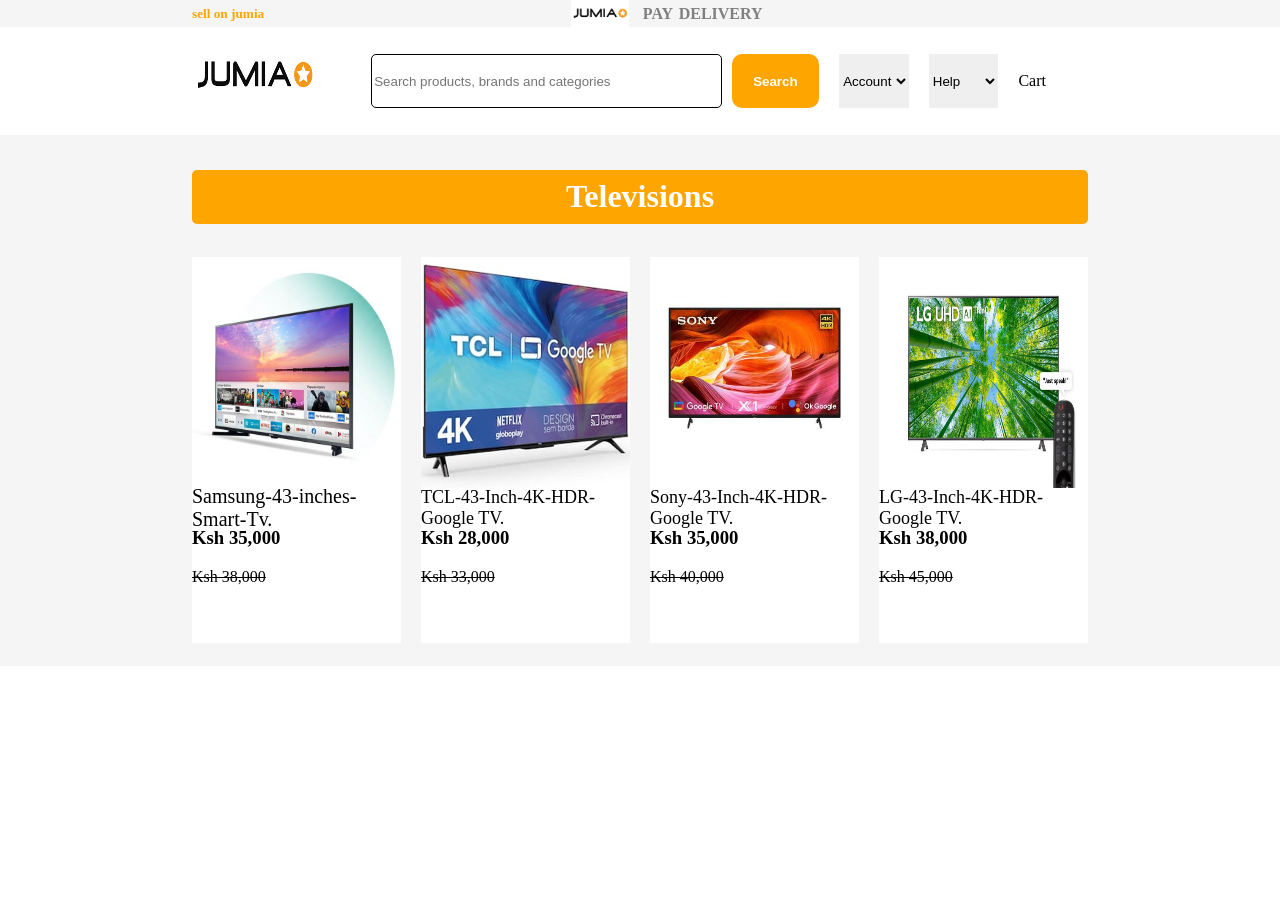
<file: index.html>
<!DOCTYPE html>
<html lang="en">
<head>
    <meta charset="UTF-8">
    <meta name="viewport" content="width=device-width, initial-scale=1.0">
    <link rel="stylesheet" href="css.style/style.css">
    <title>Document</title>
</head>
<body>
    <div class="page1">
        <div class="container1">
            <div class="navbar">
                <div class="smallnav">
                    <div class="nvb1">
                    
                        <div class="nvb1left">
                            
                                <h5>sell on jumia</h5>
                           
                            
                        </div>
                        <div class="nvb1centre">
                            <div class="centreleft">
                                <div class="image1">
                                    <img src="/images/images.png" alt="">
                                </div>
                            </div>
                            <div class="centrecentre">
                                <h4>PAY</h4>
                            </div>
                            <div class="centreright">
                                <h4>DELIVERY</h4>
                            </div>
                        </div>
                    </div>
                </div>
                <div class="navbarstyle">
                    <div class="nvb2">
                        <div class="nvb2left">
                            <div class="image2">
                                <img src="/images/images.png" alt="">
                            </div>
                        </div>
                        <div class="nvb2centre">
                            <div class="centre2">
                                <div class="search">
                                    <input type="search" placeholder="Search products, brands and categories">
                                </div>
                                <div class="searchb">
                                    <button>Search</button>
                                </div>
                            </div>
                        </div>
                        <div class="nvb2right">
                            <div class="acc">
                                <select name="Account details" id="Account">
                                    <option value="account">Account</option>
                                    <option value="my account">My account</option>
                                    <option value="orders">Orders</option>
                                    <option value="wishlist">Wishlist</option>
                                </select>
                            </div>
                            <div class="help1">
                                <select name="Help details" id="Help">
                                    <option value="help">Help</option>
                                    <option value="yes help">Yes help</option>
                                    <option value="we are">We are</option>
                                    <option value="wishlist">Wishlist</option>
                                </select>
                            </div>
                            <div class="cart1">
                                <p>Cart</p>
                            </div>
                        </div>
                    </div>
                </div>
            </div>
            <div class="pagedown">
                <div class="down1">
                    <div class="insidedown1">
                        <div class="insidedowntop">
                            <div class="topcont">
                                <h1>Televisions</h1>
                            </div>
                        </div>
                        <div class="insidedownbottom">
                            <div class="tv1" onclick="location.href='index/index5.html';">
                                <div class="tv1top">
                                    <div class="image3">
                                        <img src="/images/Samsung-43-inches-Smart-Tv.jpeg" alt="">
                                    </div>
                                </div>
                                <div class="tv1centre">
                                    <p>Samsung-43-inches-Smart-Tv.</p>
                                </div>
                                <div class="tv1bottom">
                                    <h3>Ksh 35,000</h3>
                                    <p>Ksh 38,000</p>
                                </div>
                            </div>
                            <div class="tv2" onclick="location.href='index/index4.html';">
                                 <div class="tv2top">
                                    <div class="image4">
                                        <img src="/images/TCL-43-Inch-43P635-4K-HDR-Google-TV-b.jpg" alt="">
                                    </div>
                                </div>
                                <div class="tv2centre">
                                    <p>TCL-43-Inch-4K-HDR-Google TV.</p>
                                </div>
                                <div class="tv2bottom">
                                    <h3>Ksh 28,000</h3>
                                    <p>Ksh 33,000</p>
                                </div>
                            </div>
                            <div class="tv3" onclick="location.href='index/index3.html';">
                                <div class="tv3top">
                                    <div class="image5">
                                        <img src="/images/21761661939927.jpeg" alt="">
                                    </div>
                                </div>
                                <div class="tv3centre">
                                    <p>Sony-43-Inch-4K-HDR-Google TV.</p>
                                </div>
                                <div class="tv3bottom">
                                    <h3>Ksh 35,000</h3>
                                    <p>Ksh 40,000</p>
                                </div>
                            </div>
                            

                            <div class="tv4" onclick="location.href='index/index2.html';">
                                <div class="tv4top">
                                    <div class="image6">
                                        <img src="/images/1100.webp" alt="">
                                    </div>
                                </div>
                                <div class="tv4centre">
                                    <p>LG-43-Inch-4K-HDR-Google TV.</p>
                                </div>
                                <div class="tv4bottom">
                                    <h3>Ksh 38,000</h3>
                                    <p>Ksh 45,000</p>
                                </div>
                            </div>
                            

                        </div>
                    </div>
                </div>
            </div>
        </div>
        
    </div>
</body>
</html>
</file>
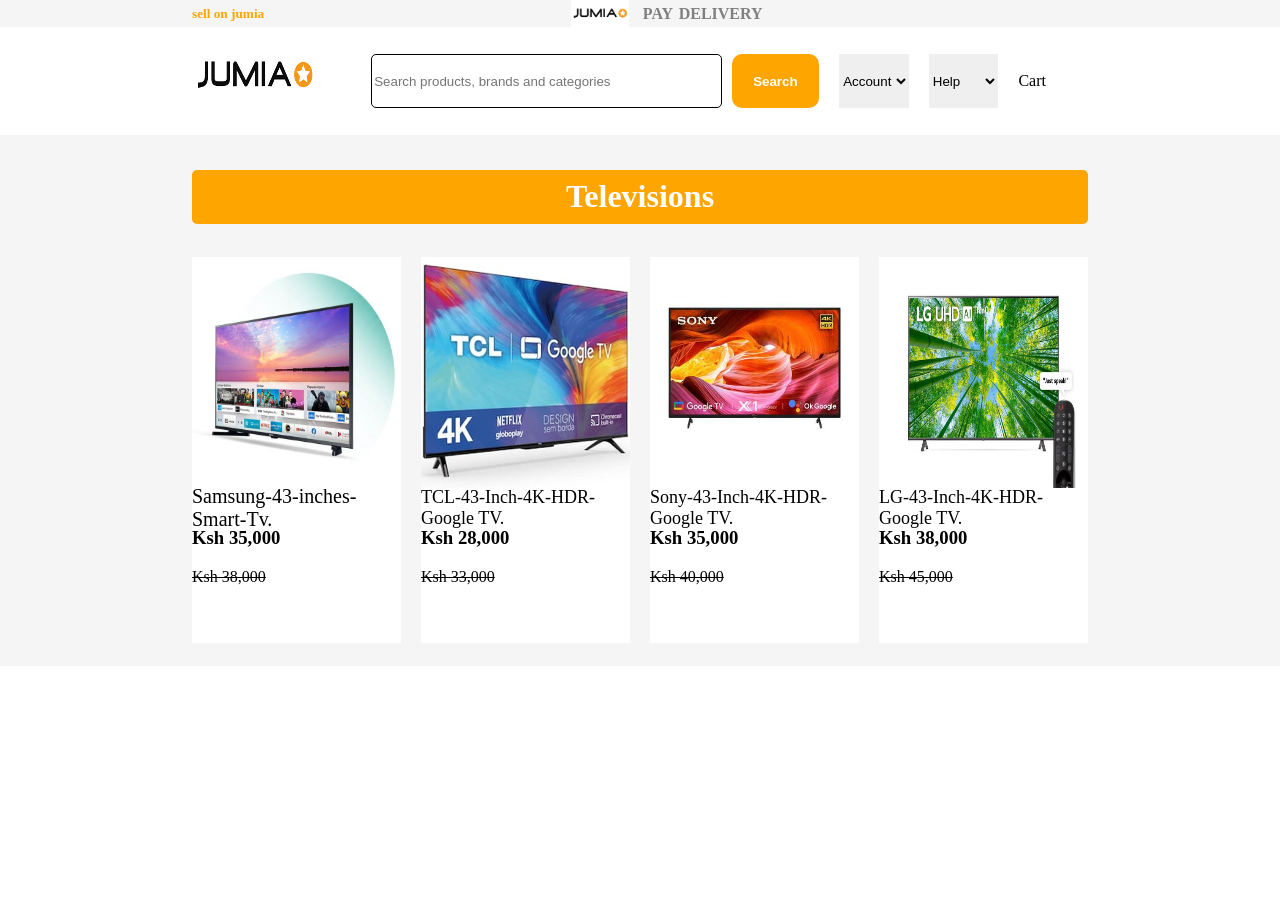
<file: index/index.html>
<!DOCTYPE html>
<html lang="en">
<head>
    <meta charset="UTF-8">
    <meta name="viewport" content="width=device-width, initial-scale=1.0">
    <link rel="stylesheet" href="/css.style/style.css">
    <title>Document</title>
</head>
<body>
    <div class="page1">
        <div class="container1">
            <div class="navbar">
                <div class="smallnav">
                    <div class="nvb1">
                    
                        <div class="nvb1left">
                            
                                <h5>sell on jumia</h5>
                           
                            
                        </div>
                        <div class="nvb1centre">
                            <div class="centreleft">
                                <div class="image1">
                                    <img src="/images/images.png" alt="">
                                </div>
                            </div>
                            <div class="centrecentre">
                                <h4>PAY</h4>
                            </div>
                            <div class="centreright">
                                <h4>DELIVERY</h4>
                            </div>
                        </div>
                    </div>
                </div>
                <div class="navbarstyle">
                    <div class="nvb2">
                        <div class="nvb2left">
                            <div class="image2">
                                <img src="/images/images.png" alt="">
                            </div>
                        </div>
                        <div class="nvb2centre">
                            <div class="centre2">
                                <div class="search">
                                    <input type="search" placeholder="Search products, brands and categories">
                                </div>
                                <div class="searchb">
                                    <button>Search</button>
                                </div>
                            </div>
                        </div>
                        <div class="nvb2right">
                            <div class="acc">
                                <select name="Account details" id="Account">
                                    <option value="account">Account</option>
                                    <option value="my account">My account</option>
                                    <option value="orders">Orders</option>
                                    <option value="wishlist">Wishlist</option>
                                </select>
                            </div>
                            <div class="help1">
                                <select name="Help details" id="Help">
                                    <option value="help">Help</option>
                                    <option value="yes help">Yes help</option>
                                    <option value="we are">We are</option>
                                    <option value="wishlist">Wishlist</option>
                                </select>
                            </div>
                            <div class="cart1">
                                <p>Cart</p>
                            </div>
                        </div>
                    </div>
                </div>
            </div>
            <div class="pagedown">
                <div class="down1">
                    <div class="insidedown1">
                        <div class="insidedowntop">
                            <div class="topcont">
                                <h1>Televisions</h1>
                            </div>
                        </div>
                        <div class="insidedownbottom">
                            <div class="tv1" onclick="location.href='index5.html';">
                                <div class="tv1top">
                                    <div class="image3">
                                        <img src="/images/Samsung-43-inches-Smart-Tv.jpeg" alt="">
                                    </div>
                                </div>
                                <div class="tv1centre">
                                    <p>Samsung-43-inches-Smart-Tv.</p>
                                </div>
                                <div class="tv1bottom">
                                    <h3>Ksh 35,000</h3>
                                    <p>Ksh 38,000</p>
                                </div>
                            </div>
                            <div class="tv2" onclick="location.href='index4.html';">
                                 <div class="tv2top">
                                    <div class="image4">
                                        <img src="/images/TCL-43-Inch-43P635-4K-HDR-Google-TV-b.jpg" alt="">
                                    </div>
                                </div>
                                <div class="tv2centre">
                                    <p>TCL-43-Inch-4K-HDR-Google TV.</p>
                                </div>
                                <div class="tv2bottom">
                                    <h3>Ksh 28,000</h3>
                                    <p>Ksh 33,000</p>
                                </div>
                            </div>
                            <div class="tv3" onclick="location.href='index3.html';">
                                <div class="tv3top">
                                    <div class="image5">
                                        <img src="/images/21761661939927.jpeg" alt="">
                                    </div>
                                </div>
                                <div class="tv3centre">
                                    <p>Sony-43-Inch-4K-HDR-Google TV.</p>
                                </div>
                                <div class="tv3bottom">
                                    <h3>Ksh 35,000</h3>
                                    <p>Ksh 40,000</p>
                                </div>
                            </div>
                            

                            <div class="tv4" onclick="location.href='index2.html';">
                                <div class="tv4top">
                                    <div class="image6">
                                        <img src="/images/1100.webp" alt="">
                                    </div>
                                </div>
                                <div class="tv4centre">
                                    <p>LG-43-Inch-4K-HDR-Google TV.</p>
                                </div>
                                <div class="tv4bottom">
                                    <h3>Ksh 38,000</h3>
                                    <p>Ksh 45,000</p>
                                </div>
                            </div>
                            

                        </div>
                    </div>
                </div>
            </div>
        </div>
        
    </div>
</body>
</html>
</file>
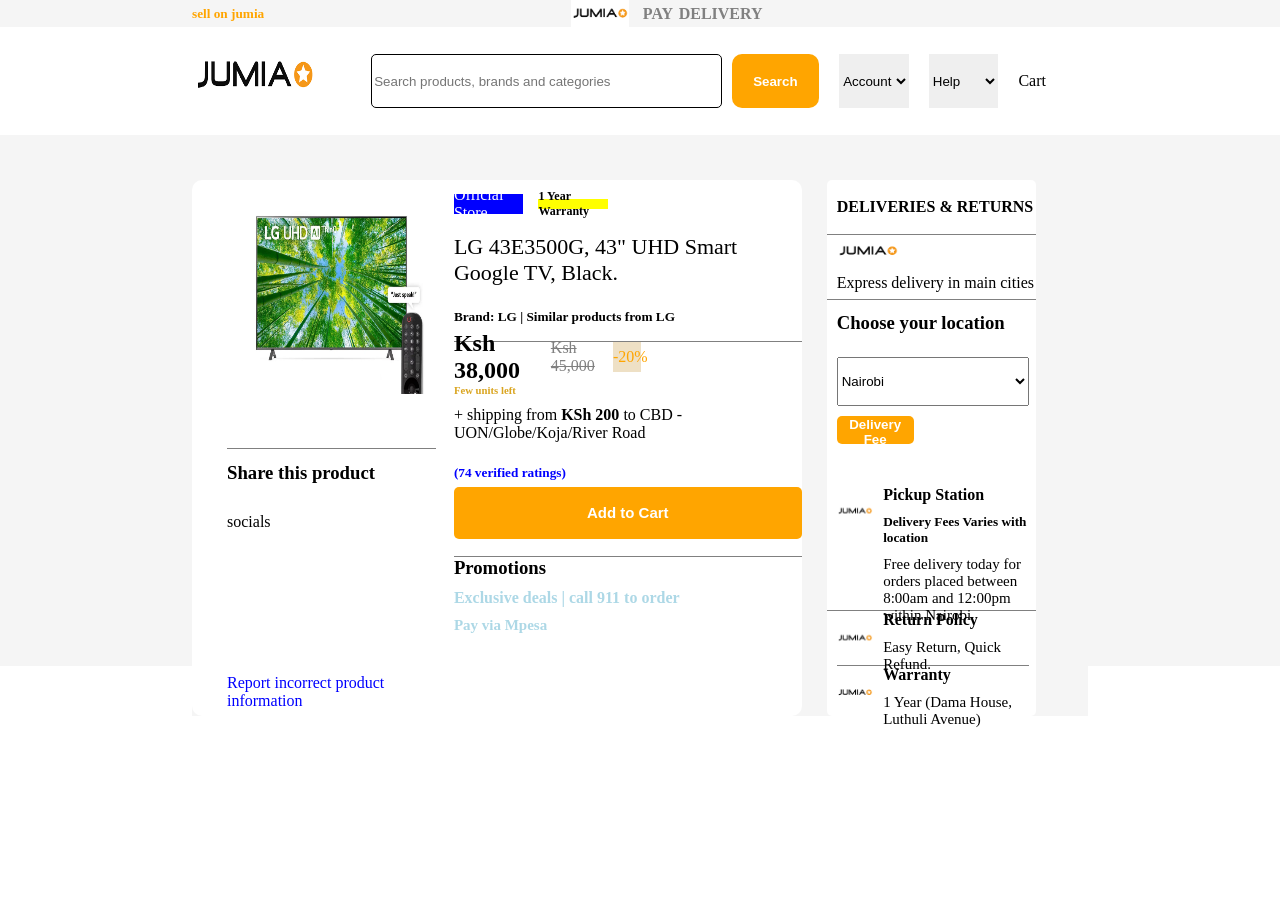
<file: index/index2.html>
<!DOCTYPE html>
<html lang="en">
<head>
    <meta charset="UTF-8">
    <meta name="viewport" content="width=device-width, initial-scale=1.0">
    <link rel="stylesheet" href="/jumia2.style/style.css">
    <title>Document</title>
</head>
<body>
    <div class="page1">
        <div class="container1">
              <div class="navbar">
                <div class="smallnav">
                    <div class="nvb1">
                    
                        <div class="nvb1left">
                            
                                <h5>sell on jumia</h5>
                           
                            
                        </div>
                        <div class="nvb1centre">
                            <div class="centreleft">
                                <div class="image1">
                                    <img src="/images/images.png" alt="">
                                </div>
                            </div>
                            <div class="centrecentre">
                                <h4 onclick="location.href='index6.html';">PAY</h4>
                            </div>
                            <div class="centreright">
                                <h4>DELIVERY</h4>
                            </div>
                        </div>
                    </div>
                </div>
                <div class="navbarstyle">
                    <div class="nvb2">
                        <div class="nvb2left">
                            <div class="image2">
                                <img src="/images/images.png" alt="">
                            </div>
                        </div>
                        <div class="nvb2centre">
                            <div class="centre2">
                                <div class="search">
                                    <input type="search" placeholder="Search products, brands and categories">
                                </div>
                                <div class="searchb">
                                    <button>Search</button>
                                </div>
                            </div>
                        </div>
                        <div class="nvb2right">
                            <div class="acc">
                                <select name="Account details" id="Account">
                                    <option value="account">Account</option>
                                    <option value="my account">My account</option>
                                    <option value="orders">Orders</option>
                                    <option value="wishlist">Wishlist</option>
                                </select>
                            </div>
                            <div class="help1">
                                <select name="Help details" id="Help">
                                    <option value="help">Help</option>
                                    <option value="yes help">Yes help</option>
                                    <option value="we are">We are</option>
                                    <option value="wishlist">Wishlist</option>
                                </select>
                            </div>
                            <div class="cart1">
                                <p onclick="location.href='index6.html';">Cart</p>
                            </div>
                        </div>
                    </div>
                </div>
            </div>
            <div class="pagedown">
                <div class="down1">
                    <div class="insidedown1">
                        <div class="downleft">
                            <div class="downleft1">
                                <div class="downlefttop">
                                    <div class="image9">
                                        <img src="/images/1100.webp" alt="">
                                    </div>
                                </div>
                                <div class="downleftcentre">
                                    <div class="ctop">
                                        <h3>Share this product</h3>
                                    </div>
                                    <div class="cbottom">
                                        <p>socials</p>
                                    </div>
                                </div>
                                <div class="downleftbottom">
                                    <p>Report incorrect product information</p>
                                </div>
                            </div>
                            <div class="downleft2">
                                <div class="downleft2top">
                                    <div class="lt2top">
                                        <div class="l1">
                                            <p>Official Store</p>
                                        </div>
                                        <div class="l2">
                                            <p>1 Year Warranty</p>
                                        </div>
                                    </div>
                                    <div class="lt2centre">
                                        <p>LG 43E3500G, 43" UHD Smart Google TV, Black.</p>
                                    </div>
                                    <div class="lt2bottom">
                                        <h5>Brand: LG | Similar products from LG</h5>
                                    </div>
                                </div>
                                <div class="downleft2centre">
                                    <div class="c1">
                                        <div class="c1p1">
                                            <h2>Ksh 38,000</h2>
                                        </div>
                                        <div class="c1p2">
                                            <p>Ksh 45,000</p>
                                        </div>
                                        <div class="c1p3">
                                            <p>-20%</p>
                                        </div>
                                    </div>
                                    <div class="c2">
                                        <h6>Few units left</h6>
                                        <p>+ shipping from <b>KSh 200</b> to CBD - UON/Globe/Koja/River Road</p>
                                        <h5>(74 verified ratings)</h5>
                                    </div>
                                    <div class="c3">
                                        <button onclick="location.href='index6.html';">Add to Cart</button>
                                    </div>
                                </div>
                                <div class="downleft2bottom">
                                    <h3>Promotions</h3>
                                    <h4>Exclusive deals | call 911 to order</h4>
                                    <p>Pay via Mpesa</p>
                                </div>
                            </div>
                        </div>
                        <div class="downright">
                            <div class="downright1">
                                <div class="right1top1">
                                    <h4>DELIVERIES & RETURNS</h4>
                                </div>
                                <div class="right1top2">
                                    <div class="tpimage1">
                                        <img src="/images/images.png" alt="">
                                    </div>
                                    <div class="tpimage2">
                                        <p>Express delivery in main cities</p>
                                    </div>
                                </div>
                                <div class="right1top3">
                                    <div class="rt1">
                                        <h3>Choose your location</h3>
                                    </div>
                                    <div class="rt2">
                                        <div class="loc1">
                                            <select name="Cities" id="location">
                                                <option value="Nairobi">Nairobi</option>
                                                <option value="Mombasa">Mombasa</option>
                                                <option value="Nakuru">Nakuru</option>
                                                <option value="Kisii">Kisii</option>
                                            </select>
                                        </div>
                                        <div class="loc2">
                                            <button id="delivery">Delivery Fee</button>
                                           <p id="display"></p>
                                           
                                        </div>
                                    </div>
                                    <div class="rt3">
                                        <div class="rt3left">
                                            <img src="/images/images.png" alt="">
                                        </div>
                                        <div class="rt3right">
                                            <h4>Pickup Station</h4>
                                            <h5>Delivery Fees Varies with location</h5>
                                            <p>Free delivery today for orders placed between 8:00am and 
                                                12:00pm within Nairobi
                                                </p>
                                        </div>
                                    </div>
                                </div>
                                <div class="right1top4">
                                     <div class="rt4left">
                                            <img src="/images/images.png" alt="">
                                        </div>
                                         <div class="rt4right">
                                            <h4>Return Policy</h4>
                                            <p>Easy Return, Quick Refund.</p>
                                        </div>
                                </div>
                                <div class="right1top5">
                                     <div class="rt5left">
                                            <img src="/images/images.png" alt="">
                                        </div>
                                         <div class="rt5right">
                                            <h4>Warranty</h4>
                                            <p>1 Year (Dama House, Luthuli Avenue)</p>
                                        </div>
                                </div>
                            </div>
                        </div>
                    </div>
                </div>
            </div>
        </div>
    </div>
<script src="/javascript2/main.js"></script>
</body>
</html>
</file>
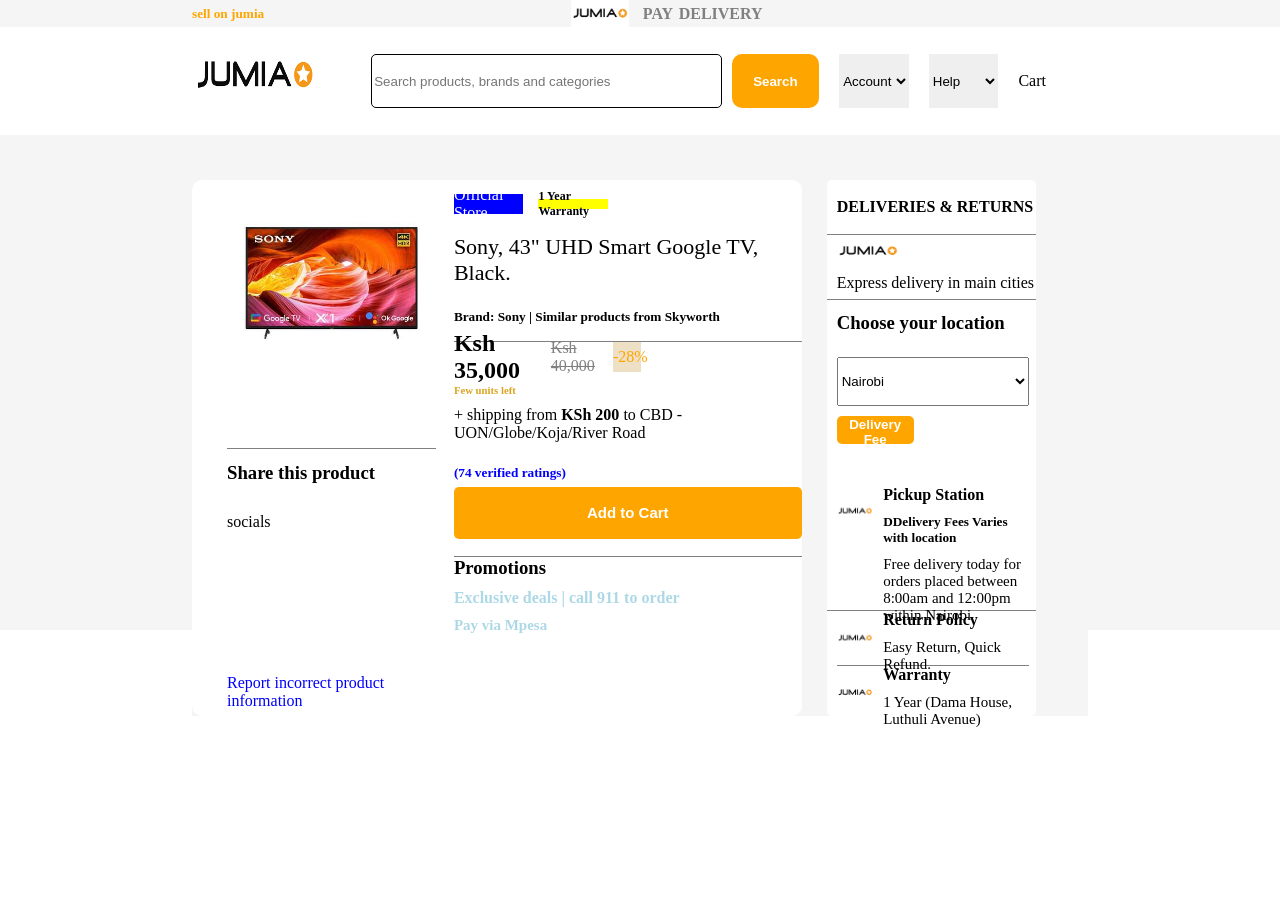
<file: index/index3.html>
<!DOCTYPE html>
<html lang="en">
<head>
    <meta charset="UTF-8">
    <meta name="viewport" content="width=device-width, initial-scale=1.0">
    <link rel="stylesheet" href="/jumia3.style/style.css">
    <title>Document</title>
</head>
<body>
    
    <div class="page1">
        <div class="container1">
                        <div class="navbar">
                <div class="smallnav">
                    <div class="nvb1">
                    
                        <div class="nvb1left">
                            
                                <h5>sell on jumia</h5>
                           
                            
                        </div>
                        <div class="nvb1centre">
                            <div class="centreleft">
                                <div class="image1">
                                    <img src="/images/images.png" alt="">
                                </div>
                            </div>
                            <div class="centrecentre">
                                <h4 onclick="location.href='index7.html';">PAY</h4>
                            </div>
                            <div class="centreright">
                                <h4>DELIVERY</h4>
                            </div>
                        </div>
                    </div>
                </div>
                <div class="navbarstyle">
                    <div class="nvb2">
                        <div class="nvb2left">
                            <div class="image2">
                                <img src="/images/images.png" alt="">
                            </div>
                        </div>
                        <div class="nvb2centre">
                            <div class="centre2">
                                <div class="search">
                                    <input type="search" placeholder="Search products, brands and categories">
                                </div>
                                <div class="searchb">
                                    <button>Search</button>
                                </div>
                            </div>
                        </div>
                        <div class="nvb2right">
                            <div class="acc">
                                <select name="Account details" id="Account">
                                    <option value="account">Account</option>
                                    <option value="my account">My account</option>
                                    <option value="orders">Orders</option>
                                    <option value="wishlist">Wishlist</option>
                                </select>
                            </div>
                            <div class="help1">
                                <select name="Help details" id="Help">
                                    <option value="help">Help</option>
                                    <option value="yes help">Yes help</option>
                                    <option value="we are">We are</option>
                                    <option value="wishlist">Wishlist</option>
                                </select>
                            </div>
                            <div class="cart1">
                                <p onclick="location.href='index7.html';">Cart</p>
                            </div>
                        </div>
                    </div>
                </div>
            </div>
             <div class="pagedown">
                <div class="down1">
                    <div class="insidedown1">
                        <div class="downleft">
                            <div class="downleft1">
                                <div class="downlefttop">
                                    <div class="image9">
                                        <img src="/images/21761661939927.jpeg" alt="">
                                    </div>
                                </div>
                                <div class="downleftcentre">
                                    <div class="ctop">
                                        <h3>Share this product</h3>
                                    </div>
                                    <div class="cbottom">
                                        <p>socials</p>
                                    </div>
                                </div>
                                <div class="downleftbottom">
                                    <p>Report incorrect product information</p>
                                </div>
                            </div>
                            <div class="downleft2">
                                <div class="downleft2top">
                                    <div class="lt2top">
                                        <div class="l1">
                                            <p>Official Store</p>
                                        </div>
                                        <div class="l2">
                                            <p>1 Year Warranty</p>
                                        </div>
                                    </div>
                                    <div class="lt2centre">
                                        <p>Sony, 43" UHD Smart Google TV, Black.</p>
                                    </div>
                                    <div class="lt2bottom">
                                        <h5>Brand: Sony | Similar products from Skyworth</h5>
                                    </div>
                                </div>
                                <div class="downleft2centre">
                                    <div class="c1">
                                        <div class="c1p1">
                                            <h2>Ksh 35,000</h2>
                                        </div>
                                        <div class="c1p2">
                                            <p>Ksh 40,000</p>
                                        </div>
                                        <div class="c1p3">
                                            <p>-28%</p>
                                        </div>
                                    </div>
                                    <div class="c2">
                                        <h6>Few units left</h6>
                                        <p>+ shipping from <b>KSh 200</b> to CBD - UON/Globe/Koja/River Road</p>
                                        <h5>(74 verified ratings)</h5>
                                    </div>
                                    <div class="c3">
                                        <button onclick="location.href='index7.html';">Add to Cart</button>
                                    </div>
                                </div>
                                <div class="downleft2bottom">
                                    <h3>Promotions</h3>
                                    <h4>Exclusive deals | call 911 to order</h4>
                                    <p>Pay via Mpesa</p>
                                </div>
                            </div>
                        </div>
                        <div class="downright">
                            <div class="downright1">
                                <div class="right1top1">
                                    <h4>DELIVERIES & RETURNS</h4>
                                </div>
                                <div class="right1top2">
                                    <div class="tpimage1">
                                        <img src="/images/images.png" alt="">
                                    </div>
                                    <div class="tpimage2">
                                        <p>Express delivery in main cities</p>
                                    </div>
                                </div>
                                <div class="right1top3">
                                    <div class="rt1">
                                        <h3>Choose your location</h3>
                                    </div>
                                    <div class="rt2">
                                        <div class="loc1">
                                            <select name="cities" id="location">
                                                <option value="Nairobi">Nairobi</option>
                                                <option value="Mombasa">Mombasa</option>
                                                <option value="Nakuru">Nakuru</option>
                                                <option value="Thika">Thika</option>
                                                <option value="Kisii">Kisii</option>
                                            </select>
                                        </div>
                                        <div class="loc2">
                                            <button id="delivery">Delivery Fee</button>
                                           <p id="display"></p>
                                        </div>
                                    </div>
                                    <div class="rt3">
                                        <div class="rt3left">
                                            <img src="/images/images.png" alt="">
                                        </div>
                                        <div class="rt3right">
                                            <h4>Pickup Station</h4>
                                            <h5>DDelivery Fees Varies with location</h5>
                                            <p>Free delivery today for orders placed between 8:00am and 
                                                12:00pm within Nairobi</p>
                                        </div>
                                    </div>
                                </div>
                                <div class="right1top4">
                                     <div class="rt4left">
                                            <img src="/images/images.png" alt="">
                                        </div>
                                         <div class="rt4right">
                                            <h4>Return Policy</h4>
                                            <p>Easy Return, Quick Refund.</p>
                                        </div>
                                </div>
                                <div class="right1top5">
                                     <div class="rt5left">
                                            <img src="/images/images.png" alt="">
                                        </div>
                                         <div class="rt5right">
                                            <h4>Warranty</h4>
                                            <p>1 Year (Dama House, Luthuli Avenue)</p>
                                        </div>
                                </div>
                            </div>
                        </div>
                    </div>
                </div>
                
            </div>
        </div>
    </div>

    <script src="/javascript3.1/main.js"></script>

</body>
</html>
</file>
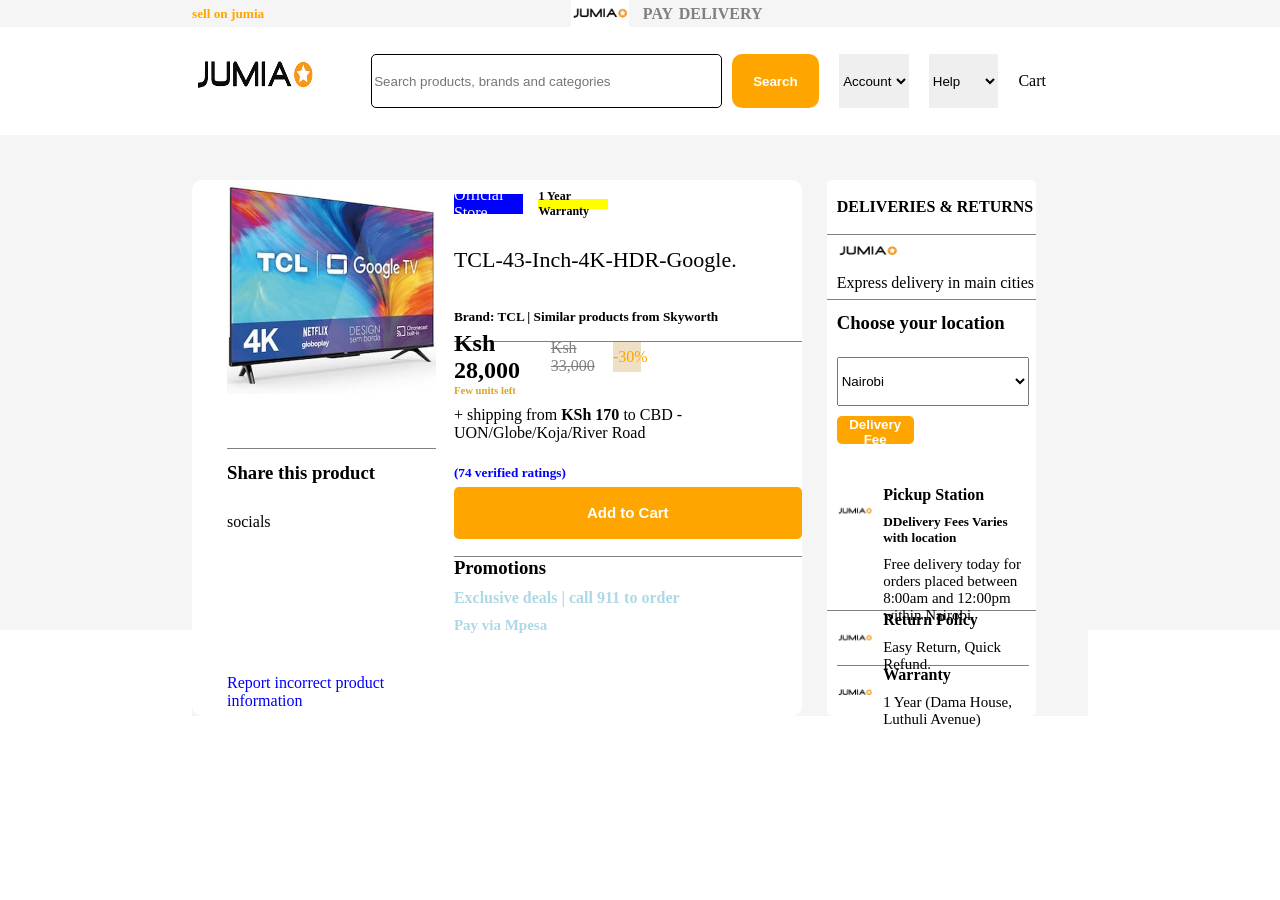
<file: index/index4.html>
<!DOCTYPE html>
<html lang="en">
<head>
    <meta charset="UTF-8">
    <meta name="viewport" content="width=device-width, initial-scale=1.0">
    <link rel="stylesheet" href="/jumia4.style/style.css">
    <title>Document</title>
</head>
<body>
    <div class="page1">
        <div class="container1">
                        <div class="navbar">
                <div class="smallnav">
                    <div class="nvb1">
                    
                        <div class="nvb1left">
                            
                                <h5>sell on jumia</h5>
                           
                            
                        </div>
                        <div class="nvb1centre">
                            <div class="centreleft">
                                <div class="image1">
                                    <img src="/images/images.png" alt="">
                                </div>
                            </div>
                            <div class="centrecentre">
                                <h4>PAY</h4>
                            </div>
                            <div class="centreright">
                                <h4>DELIVERY</h4>
                            </div>
                        </div>
                    </div>
                </div>
                <div class="navbarstyle">
                    <div class="nvb2">
                        <div class="nvb2left">
                            <div class="image2">
                                <img src="/images/images.png" alt="">
                            </div>
                        </div>
                        <div class="nvb2centre">
                            <div class="centre2">
                                <div class="search">
                                    <input type="search" placeholder="Search products, brands and categories">
                                </div>
                                <div class="searchb">
                                    <button>Search</button>
                                </div>
                            </div>
                        </div>
                        <div class="nvb2right">
                            <div class="acc">
                                <select name="Account details" id="Account">
                                    <option value="account">Account</option>
                                    <option value="my account">My account</option>
                                    <option value="orders">Orders</option>
                                    <option value="wishlist">Wishlist</option>
                                </select>
                            </div>
                            <div class="help1">
                                <select name="Help details" id="Help">
                                    <option value="help">Help</option>
                                    <option value="yes help">Yes help</option>
                                    <option value="we are">We are</option>
                                    <option value="wishlist">Wishlist</option>
                                </select>
                            </div>
                            <div class="cart1">
                                <p onclick="location.href='index8.html';">Cart</p>
                            </div>
                        </div>
                    </div>
                </div>
            </div>
             <div class="pagedown">
                <div class="down1">
                    <div class="insidedown1">
                        <div class="downleft">
                            <div class="downleft1">
                                <div class="downlefttop">
                                    <div class="image9">
                                        <img src="/images/TCL-43-Inch-43P635-4K-HDR-Google-TV-b.jpg" alt="">
                                    </div>
                                </div>
                                <div class="downleftcentre">
                                    <div class="ctop">
                                        <h3>Share this product</h3>
                                    </div>
                                    <div class="cbottom">
                                        <p>socials</p>
                                    </div>
                                </div>
                                <div class="downleftbottom">
                                    <p>Report incorrect product information</p>
                                </div>
                            </div>
                            <div class="downleft2">
                                <div class="downleft2top">
                                    <div class="lt2top">
                                        <div class="l1">
                                            <p>Official Store</p>
                                        </div>
                                        <div class="l2">
                                            <p>1 Year Warranty</p>
                                        </div>
                                    </div>
                                    <div class="lt2centre">
                                        <p>TCL-43-Inch-4K-HDR-Google.</p>
                                    </div>
                                    <div class="lt2bottom">
                                        <h5>Brand: TCL | Similar products from Skyworth</h5>
                                    </div>
                                </div>
                                <div class="downleft2centre">
                                    <div class="c1">
                                        <div class="c1p1">
                                            <h2>Ksh 28,000</h2>
                                        </div>
                                        <div class="c1p2">
                                            <p>Ksh 33,000</p>
                                        </div>
                                        <div class="c1p3">
                                            <p>-30%</p>
                                        </div>
                                    </div>
                                    <div class="c2">
                                        <h6>Few units left</h6>
                                        <p>+ shipping from <b>KSh 170</b> to CBD - UON/Globe/Koja/River Road</p>
                                        <h5>(74 verified ratings)</h5>
                                    </div>
                                    <div class="c3">
                                        <button onclick="location.href='index8.html';">Add to Cart</button>
                                    </div>
                                </div>
                                <div class="downleft2bottom">
                                    <h3>Promotions</h3>
                                    <h4>Exclusive deals | call 911 to order</h4>
                                    <p>Pay via Mpesa</p>
                                </div>
                            </div>
                        </div>
                        <div class="downright">
                            <div class="downright1">
                                <div class="right1top1">
                                    <h4>DELIVERIES & RETURNS</h4>
                                </div>
                                <div class="right1top2">
                                    <div class="tpimage1">
                                        <img src="/images/images.png" alt="">
                                    </div>
                                    <div class="tpimage2">
                                        <p>Express delivery in main cities</p>
                                    </div>
                                </div>
                                <div class="right1top3">
                                    <div class="rt1">
                                        <h3>Choose your location</h3>
                                    </div>
                                    <div class="rt2">
                                        <div class="loc1">
                                            <select name="cities" id="location">
                                                <option value="Nairobi">Nairobi</option>
                                                <option value="Mombasa">Mombasa</option>
                                                <option value="Nakuru">Nakuru</option>
                                                <option value="Thika">Thika</option>
                                                <option value="Kisii">Kisii</option>
                                            </select>
                                        </div>
                                        <div class="loc2">
                                            <button id="delivery">Delivery Fee</button>
                                           <p id="display"></p>
                                        </div>
                                    </div>
                                    <div class="rt3">
                                        <div class="rt3left">
                                            <img src="/images/images.png" alt="">
                                        </div>
                                        <div class="rt3right">
                                            <h4>Pickup Station</h4>
                                            <h5>DDelivery Fees Varies with location</h5>
                                            <p>Free delivery today for orders placed between 8:00am and 
                                                12:00pm within Nairobi</p>
                                        </div>
                                    </div>
                                </div>
                                <div class="right1top4">
                                     <div class="rt4left">
                                            <img src="/images/images.png" alt="">
                                        </div>
                                         <div class="rt4right">
                                            <h4>Return Policy</h4>
                                            <p>Easy Return, Quick Refund.</p>
                                        </div>
                                </div>
                                <div class="right1top5">
                                     <div class="rt5left">
                                            <img src="/images/images.png" alt="">
                                        </div>
                                         <div class="rt5right">
                                            <h4>Warranty</h4>
                                            <p>1 Year (Dama House, Luthuli Avenue)</p>
                                        </div>
                                </div>
                            </div>
                        </div>
                    </div>
                </div>
             </div>
        </div>
    </div>

    <script src="/javascript4.1/main.js"></script>

</body>
</html>
</file>
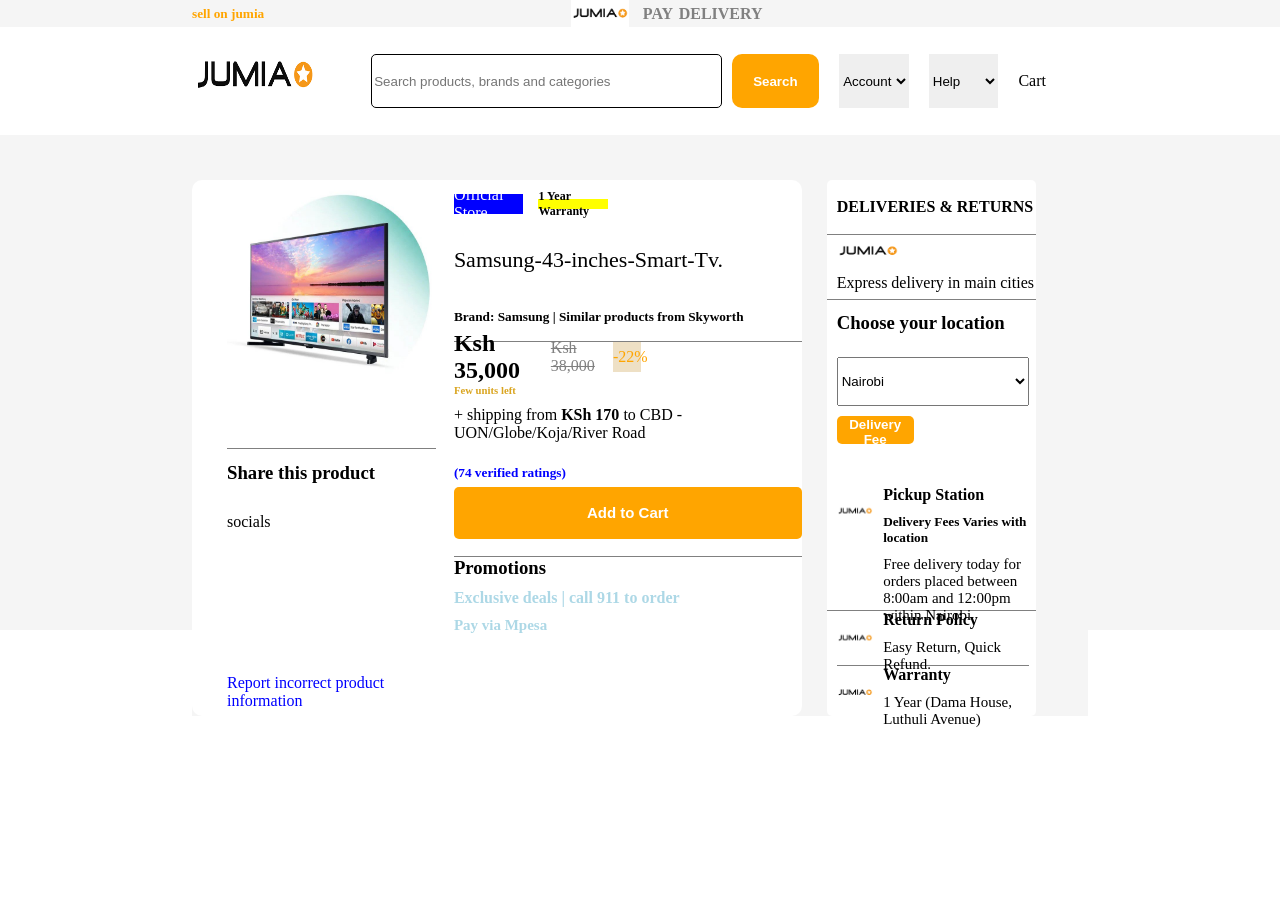
<file: index/index5.html>
<!DOCTYPE html>
<html lang="en">
<head>
    <meta charset="UTF-8">
    <meta name="viewport" content="width=device-width, initial-scale=1.0">
    <link rel="stylesheet" href="/jumia5.style/style.css">
    <title>Document</title>
</head>
<body>
    <div class="page1">
        <div class="container1">
                        <div class="navbar">
                <div class="smallnav">
                    <div class="nvb1">
                    
                        <div class="nvb1left">
                            
                                <h5>sell on jumia</h5>
                           
                            
                        </div>
                        <div class="nvb1centre">
                            <div class="centreleft">
                                <div class="image1">
                                    <img src="/images/images.png" alt="">
                                </div>
                            </div>
                            <div class="centrecentre">
                                <h4>PAY</h4>
                            </div>
                            <div class="centreright">
                                <h4>DELIVERY</h4>
                            </div>
                        </div>
                    </div>
                </div>
                <div class="navbarstyle">
                    <div class="nvb2">
                        <div class="nvb2left">
                            <div class="image2">
                                <img src="/images/images.png" alt="">
                            </div>
                        </div>
                        <div class="nvb2centre">
                            <div class="centre2">
                                <div class="search">
                                    <input type="search" placeholder="Search products, brands and categories">
                                </div>
                                <div class="searchb">
                                    <button>Search</button>
                                </div>
                            </div>
                        </div>
                        <div class="nvb2right">
                            <div class="acc">
                                <select name="Account details" id="Account">
                                    <option value="account">Account</option>
                                    <option value="my account">My account</option>
                                    <option value="orders">Orders</option>
                                    <option value="wishlist">Wishlist</option>
                                </select>
                            </div>
                            <div class="help1">
                                <select name="Help details" id="Help">
                                    <option value="help">Help</option>
                                    <option value="yes help">Yes help</option>
                                    <option value="we are">We are</option>
                                    <option value="wishlist">Wishlist</option>
                                </select>
                            </div>
                            <div class="cart1">
                                <p onclick="location.href='index9.html';">Cart</p>
                            </div>
                        </div>
                    </div>
                </div>
            </div>
             <div class="pagedown">
                                <div class="down1">
                    <div class="insidedown1">
                        <div class="downleft">
                            <div class="downleft1">
                                <div class="downlefttop">
                                    <div class="image9">
                                        <img src="/images/Samsung-43-inches-Smart-Tv.jpeg" alt="">
                                    </div>
                                </div>
                                <div class="downleftcentre">
                                    <div class="ctop">
                                        <h3>Share this product</h3>
                                    </div>
                                    <div class="cbottom">
                                        <p>socials</p>
                                    </div>
                                </div>
                                <div class="downleftbottom">
                                    <p>Report incorrect product information</p>
                                </div>
                            </div>
                            <div class="downleft2">
                                <div class="downleft2top">
                                    <div class="lt2top">
                                        <div class="l1">
                                            <p>Official Store</p>
                                        </div>
                                        <div class="l2">
                                            <p>1 Year Warranty</p>
                                        </div>
                                    </div>
                                    <div class="lt2centre">
                                        <p>Samsung-43-inches-Smart-Tv.</p>
                                    </div>
                                    <div class="lt2bottom">
                                        <h5>Brand: Samsung | Similar products from Skyworth</h5>
                                    </div>
                                </div>
                                <div class="downleft2centre">
                                    <div class="c1">
                                        <div class="c1p1">
                                            <h2>Ksh 35,000</h2>
                                        </div>
                                        <div class="c1p2">
                                            <p>Ksh 38,000</p>
                                        </div>
                                        <div class="c1p3">
                                            <p>-22%</p>
                                        </div>
                                    </div>
                                    <div class="c2">
                                        <h6>Few units left</h6>
                                        <p>+ shipping from <b>KSh 170</b> to CBD - UON/Globe/Koja/River Road</p>
                                        <h5>(74 verified ratings)</h5>
                                    </div>
                                    <div class="c3">
                                        <button onclick="location.href='index9.html';">Add to Cart</button>
                                    </div>
                                </div>
                                <div class="downleft2bottom">
                                    <h3>Promotions</h3>
                                    <h4>Exclusive deals | call 911 to order</h4>
                                    <p>Pay via Mpesa</p>
                                </div>
                            </div>
                        </div>
                        <div class="downright">
                            <div class="downright1">
                                <div class="right1top1">
                                    <h4>DELIVERIES & RETURNS</h4>
                                </div>
                                <div class="right1top2">
                                    <div class="tpimage1">
                                        <img src="/images/images.png" alt="">
                                    </div>
                                    <div class="tpimage2">
                                        <p>Express delivery in main cities</p>
                                    </div>
                                </div>
                                <div class="right1top3">
                                    <div class="rt1">
                                        <h3>Choose your location</h3>
                                    </div>
                                    <div class="rt2">
                                        <div class="loc1">
                                            <select name="cities" id="location">
                                                <option value="Nairobi">Nairobi</option>
                                                <option value="Mombasa">Mombasa</option>
                                                <option value="Nakuru">Nakuru</option>
                                                <option value="Thika">Thika</option>
                                                <option value="Kisii">Kisii</option>
                                            </select>
                                        </div>
                                       <div class="loc2">
                                            <button id="delivery">Delivery Fee</button>
                                           <p id="display"></p>
                                        </div>
                                    </div>
                                    <div class="rt3">
                                        <div class="rt3left">
                                            <img src="/images/images.png" alt="">
                                        </div>
                                       <div class="rt3right">
                                            <h4>Pickup Station</h4>
                                            <h5>Delivery Fees Varies with location</h5>
                                            <p>Free delivery today for orders placed between 8:00am and 
                                                12:00pm within Nairobi</p>
                                        </div>
                                    </div>
                                </div>
                                <div class="right1top4">
                                     <div class="rt4left">
                                            <img src="/images/images.png" alt="">
                                        </div>
                                         <div class="rt4right">
                                            <h4>Return Policy</h4>
                                            <p>Easy Return, Quick Refund.</p>
                                        </div>
                                </div>
                                <div class="right1top5">
                                     <div class="rt5left">
                                            <img src="/images/images.png" alt="">
                                        </div>
                                         <div class="rt5right">
                                            <h4>Warranty</h4>
                                            <p>1 Year (Dama House, Luthuli Avenue)</p>
                                        </div>
                                </div>
                            </div>
                        </div>
                    </div>
                </div>
             </div>
        </div>
    </div>

    <script src="/javascript5.1/main.js"></script>

</body>
</html>
</file>
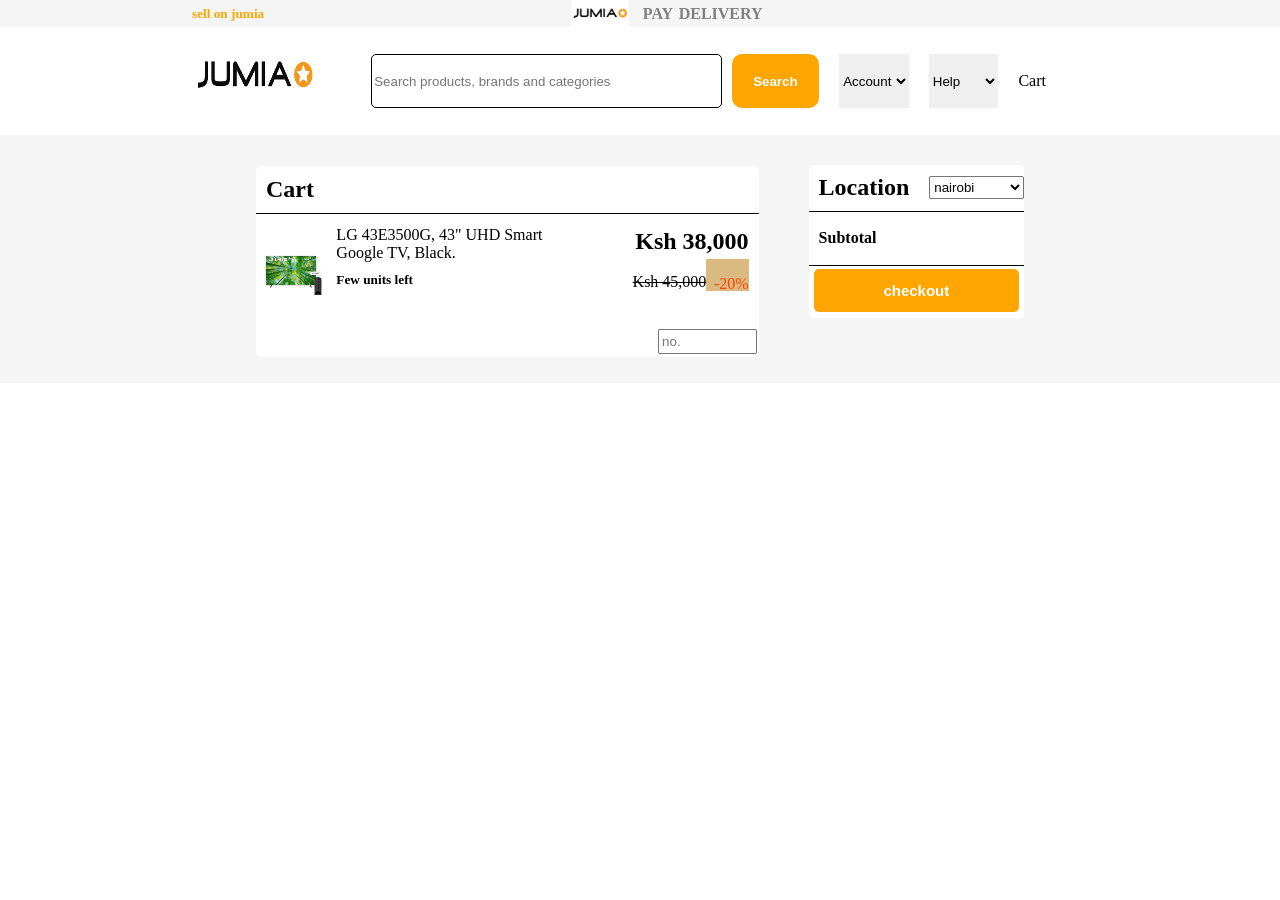
<file: index/index6.html>
<!DOCTYPE html>
<html lang="en">
<head>
    <meta charset="UTF-8">
    <meta name="viewport" content="width=device-width, initial-scale=1.0">
    <link rel="stylesheet" href="/jumia6.style/style.css">
    <title>Document</title>
</head>
<body>
    <div class="page1">
        <div class="container1">
            <div class="navbar">
                <div class="smallnav">
                    <div class="nvb1">
                    
                        <div class="nvb1left">
                            
                                <h5>sell on jumia</h5>
                           
                            
                        </div>
                        <div class="nvb1centre">
                            <div class="centreleft">
                                <div class="image1">
                                    <img src="/images/images.png" alt="">
                                </div>
                            </div>
                            <div class="centrecentre">
                                <h4>PAY</h4>
                            </div>
                            <div class="centreright">
                                <h4 onclick="location.href='index2.html';">DELIVERY</h4>
                            </div>
                        </div>
                    </div>
                </div>
                <div class="navbarstyle">
                    <div class="nvb2">
                        <div class="nvb2left">
                            <div class="image2">
                                <img src="/images/images.png" alt="">
                            </div>
                        </div>
                        <div class="nvb2centre">
                            <div class="centre2">
                                <div class="search">
                                    <input type="search" placeholder="Search products, brands and categories">
                                </div>
                                <div class="searchb">
                                    <button>Search</button>
                                </div>
                            </div>
                        </div>
                        <div class="nvb2right">
                            <div class="acc">
                                <select name="Account details" id="Account">
                                    <option value="account">Account</option>
                                    <option value="my account">My account</option>
                                    <option value="orders">Orders</option>
                                    <option value="wishlist">Wishlist</option>
                                </select>
                            </div>
                            <div class="help1">
                                <select name="Help details" id="Help">
                                    <option value="help">Help</option>
                                    <option value="yes help">Yes help</option>
                                    <option value="we are">We are</option>
                                    <option value="wishlist">Wishlist</option>
                                </select>
                            </div>
                            <div class="cart1" onclick="location.href='index.html';">
                                <p>Cart</p>
                            </div>
                        </div>
                    </div>
                </div>
            </div>
            <div class="pagedown">
                <div class="pagedown1">
                    <div class="pagedownone">
                        <div class="pdt1">
                            <h2>Cart</h2>
                        </div>
                        <div class="pdt2">
                            <div class="pdt2left" onclick="location.href='index2.html';">
                                <div class="pdt2leftleft">
                                    <img src="/images/1100.webp" alt="">
                                </div>
                                <div class="pdt2leftright">
                                    <p>LG 43E3500G, 43" UHD Smart Google TV, Black.</p>
                                    <h5>Few units left</h5>
                                </div>
                            </div>
                            <div class="pdt2right">
                                <div class="pdt2righttop">
                                    <h2>Ksh 38,000</h2>
                                </div>
                                <div class="pdt2rightbottom">
                                    <div class="rbleft">
                                        <p>Ksh 45,000</p>
                                    </div>
                                    <div class="rbright">
                                        <p>-20%</p>
                                    </div>
                                </div>
                            </div>
                        </div>
                        <div class="pdt3">
                            <div class="pdt3right">
                                <input type="number" placeholder="no." id="number">
                            </div>
                        </div>
                    </div>
                    <div class="pagedowntwo">
                        <div class="downtwotop"><h2>Location</h2>
                            <select name="" id="location" aria-placeholder="Location">
                                <option value="nairobi">nairobi</option>
                                <option value="mombasa">mombasa</option>
                                <option value="nakuru">nakuru</option>
                                <option value="kisii">kisii</option>
                            </select>
                        </div>
                        <div class="downtwocentre">
                            <div class="dc1">
                                <h4>Subtotal</h4>
                            </div>
                            <div class="dc2">
                                <p id="display"></p>
                            </div>
                        </div>
                        <div class="downtwobottom">
                            <div class="dtb">
                                <button id="checkout">checkout</button>
                            </div>
                        </div>
                    </div>
                </div>
            </div>
        </div>
    </div>

<script src="/javascript/main.js"></script>

</body>
</html>
</file>
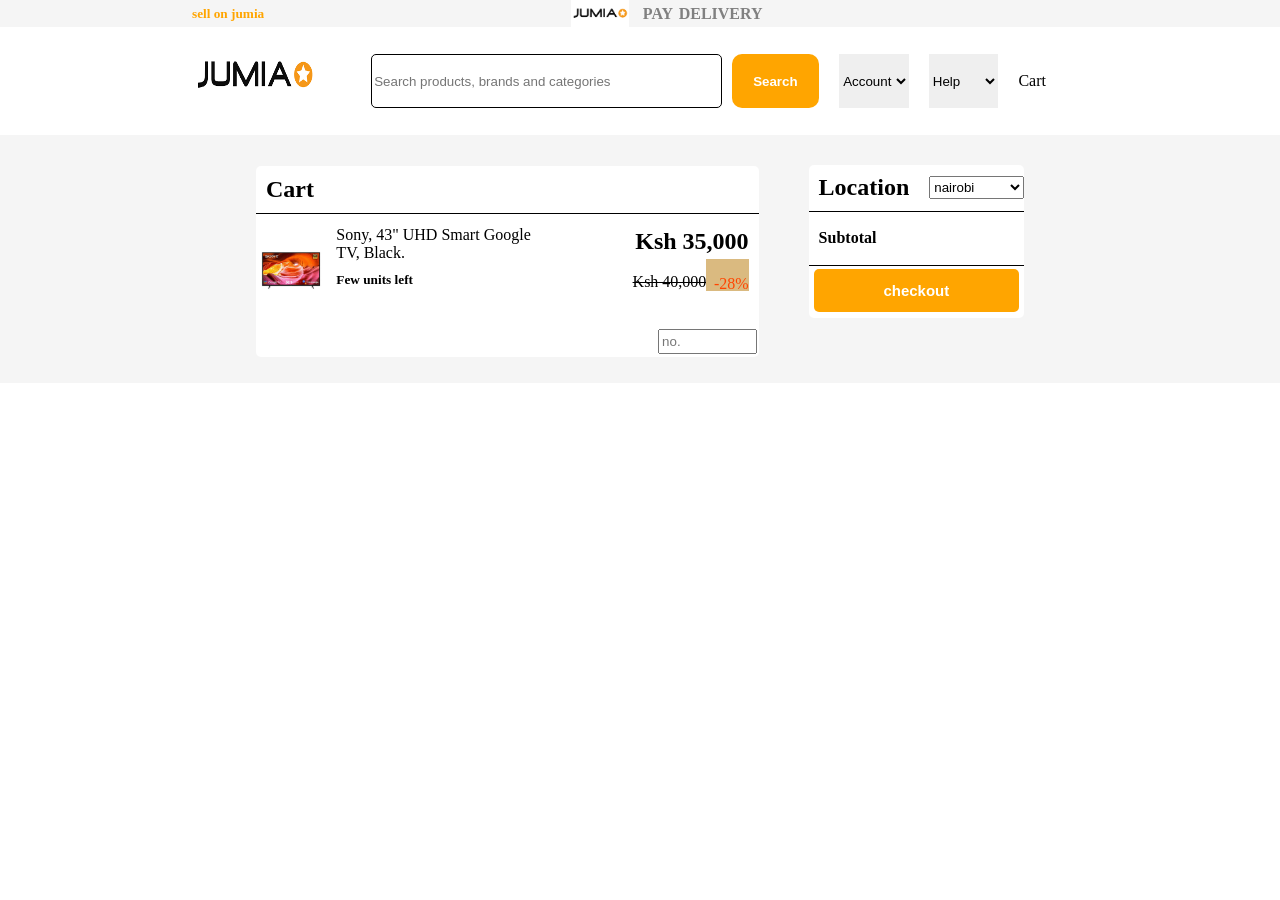
<file: index/index7.html>
<!DOCTYPE html>
<html lang="en">
<head>
    <meta charset="UTF-8">
    <meta name="viewport" content="width=device-width, initial-scale=1.0">
    <link rel="stylesheet" href="/jumia7.style/style.css">
    <title>Document</title>
</head>
<body>
    <div class="page1">
        <div class="container1">
            <div class="navbar">
                <div class="smallnav">
                    <div class="nvb1">
                    
                        <div class="nvb1left">
                            
                                <h5>sell on jumia</h5>
                           
                            
                        </div>
                        <div class="nvb1centre">
                            <div class="centreleft">
                                <div class="image1">
                                    <img src="/images/images.png" alt="">
                                </div>
                            </div>
                            <div class="centrecentre">
                                <h4>PAY</h4>
                            </div>
                            <div class="centreright">
                                <h4>DELIVERY</h4>
                            </div>
                        </div>
                    </div>
                </div>
                <div class="navbarstyle">
                    <div class="nvb2">
                        <div class="nvb2left">
                            <div class="image2">
                                <img src="/images/images.png" alt="">
                            </div>
                        </div>
                        <div class="nvb2centre">
                            <div class="centre2">
                                <div class="search">
                                    <input type="search" placeholder="Search products, brands and categories">
                                </div>
                                <div class="searchb">
                                    <button>Search</button>
                                </div>
                            </div>
                        </div>
                        <div class="nvb2right">
                            <div class="acc">
                                <select name="Account details" id="Account">
                                    <option value="account">Account</option>
                                    <option value="my account">My account</option>
                                    <option value="orders">Orders</option>
                                    <option value="wishlist">Wishlist</option>
                                </select>
                            </div>
                            <div class="help1">
                                <select name="Help details" id="Help">
                                    <option value="help">Help</option>
                                    <option value="yes help">Yes help</option>
                                    <option value="we are">We are</option>
                                    <option value="wishlist">Wishlist</option>
                                </select>
                            </div>
                            <div class="cart1" onclick="location.href='index.html';">
                                <p>Cart</p>
                            </div>
                        </div>
                    </div>
                </div>
            </div>
            <div class="pagedown">
                <div class="pagedown1">
                    <div class="pagedownone">
                        <div class="pdt1">
                            <h2>Cart</h2>
                        </div>
                        <div class="pdt2" onclick="location.href='index3.html';">
                            <div class="pdt2left">
                                <div class="pdt2leftleft">
                                    <img src="/images/21761661939927.jpeg" alt="">
                                </div>
                                <div class="pdt2leftright">
                                    <p>Sony, 43" UHD Smart Google TV, Black.</p>
                                    <h5>Few units left</h5>
                                </div>
                            </div>
                            <div class="pdt2right">
                                <div class="pdt2righttop">
                                    <h2>Ksh 35,000</h2>
                                </div>
                                <div class="pdt2rightbottom">
                                    <div class="rbleft">
                                        <p>Ksh 40,000</p>
                                    </div>
                                    <div class="rbright">
                                        <p>-28%</p>
                                    </div>
                                </div>
                            </div>
                        </div>
                        <div class="pdt3">
                             <div class="pdt3right">
                                <input type="number" placeholder="no." id="number">
                            </div>
                        </div>
                    </div>
                    <div class="pagedowntwo">
                      <div class="downtwotop"><h2>Location</h2>
                            <select name="" id="location" aria-placeholder="Location">
                                <option value="nairobi">nairobi</option>
                                <option value="mombasa">mombasa</option>
                                <option value="nakuru">nakuru</option>
                                <option value="kisii">kisii</option>
                            </select>
                        </div>
                        <div class="downtwocentre">
                            <div class="dc1">
                                <h4>Subtotal</h4>
                            </div>
                            <div class="dc2">
                                <p id="display"></p>
                            </div>
                        </div>
                        <div class="downtwobottom">
                            <div class="dtb">
                                <button id="checkout">checkout</button>
                            </div>
                        </div>
                    </div>
                </div>
            </div>
        </div>
    </div>
    <script src="/javascript3/main.js"></script>
</body>
</html>
</file>
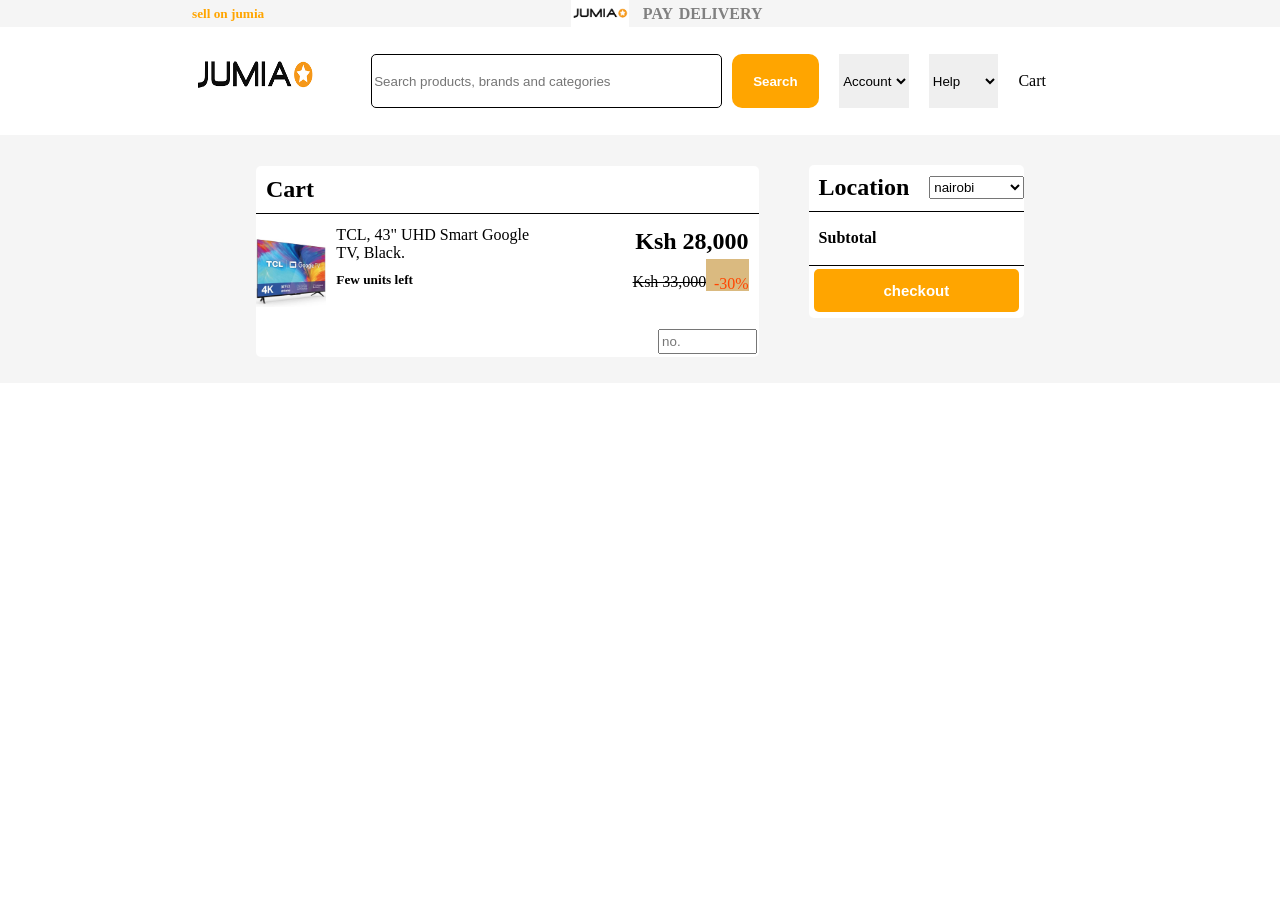
<file: index/index8.html>
<!DOCTYPE html>
<html lang="en">
<head>
    <meta charset="UTF-8">
    <meta name="viewport" content="width=device-width, initial-scale=1.0">
    <link rel="stylesheet" href="/jumia8.style/style.css">
    <title>Document</title>
</head>
<body>
      <div class="page1">
        <div class="container1">
            <div class="navbar">
                <div class="smallnav">
                    <div class="nvb1">
                    
                        <div class="nvb1left">
                            
                                <h5>sell on jumia</h5>
                           
                            
                        </div>
                        <div class="nvb1centre">
                            <div class="centreleft">
                                <div class="image1">
                                    <img src="/images/images.png" alt="">
                                </div>
                            </div>
                            <div class="centrecentre">
                                <h4>PAY</h4>
                            </div>
                            <div class="centreright">
                                <h4>DELIVERY</h4>
                            </div>
                        </div>
                    </div>
                </div>
                <div class="navbarstyle">
                    <div class="nvb2">
                        <div class="nvb2left">
                            <div class="image2">
                                <img src="/images/images.png" alt="">
                            </div>
                        </div>
                        <div class="nvb2centre">
                            <div class="centre2">
                                <div class="search">
                                    <input type="search" placeholder="Search products, brands and categories">
                                </div>
                                <div class="searchb">
                                    <button>Search</button>
                                </div>
                            </div>
                        </div>
                        <div class="nvb2right">
                            <div class="acc">
                                <select name="Account details" id="Account">
                                    <option value="account">Account</option>
                                    <option value="my account">My account</option>
                                    <option value="orders">Orders</option>
                                    <option value="wishlist">Wishlist</option>
                                </select>
                            </div>
                            <div class="help1">
                                <select name="Help details" id="Help">
                                    <option value="help">Help</option>
                                    <option value="yes help">Yes help</option>
                                    <option value="we are">We are</option>
                                    <option value="wishlist">Wishlist</option>
                                </select>
                            </div>
                            <div class="cart1" onclick="location.href='index.html';">
                                <p>Cart</p>
                            </div>
                        </div>
                    </div>
                </div>
            </div>
            <div class="pagedown">
                <div class="pagedown1">
                    <div class="pagedownone">
                        <div class="pdt1">
                            <h2>Cart</h2>
                        </div>
                        <div class="pdt2" onclick="location.href='index4.html';">
                            <div class="pdt2left">
                                <div class="pdt2leftleft">
                                    <img src="/images/TCL-43-Inch-43P635-4K-HDR-Google-TV-b.jpg" alt="">
                                </div>
                                <div class="pdt2leftright">
                                    <p>TCL, 43" UHD Smart Google TV, Black.</p>
                                    <h5>Few units left</h5>
                                </div>
                            </div>
                            <div class="pdt2right">
                                <div class="pdt2righttop">
                                    <h2>Ksh 28,000</h2>
                                </div>
                                <div class="pdt2rightbottom">
                                    <div class="rbleft">
                                        <p>Ksh 33,000</p>
                                    </div>
                                    <div class="rbright">
                                        <p>-30%</p>
                                    </div>
                                </div>
                            </div>
                        </div>
                        <div class="pdt3">
                             <div class="pdt3right">
                                <input type="number" placeholder="no." id="number">
                            </div>
                        </div>
                    </div>
                    <div class="pagedowntwo">
                      <div class="downtwotop"><h2>Location</h2>
                            <select name="" id="location" aria-placeholder="Location">
                                <option value="nairobi">nairobi</option>
                                <option value="mombasa">mombasa</option>
                                <option value="nakuru">nakuru</option>
                                <option value="kisii">kisii</option>
                            </select>
                        </div>
                        <div class="downtwocentre">
                            <div class="dc1">
                                <h4>Subtotal</h4>
                            </div>
                            <div class="dc2">
                                <p id="display"></p>
                            </div>
                        </div>
                        <div class="downtwobottom">
                            <div class="dtb">
                                <button id="checkout">checkout</button>
                            </div>
                        </div>
                    </div>
                </div>
            </div>
        </div>
    </div>

    <script src="/javascript4/main.js"></script>

</body>
</html>
</file>
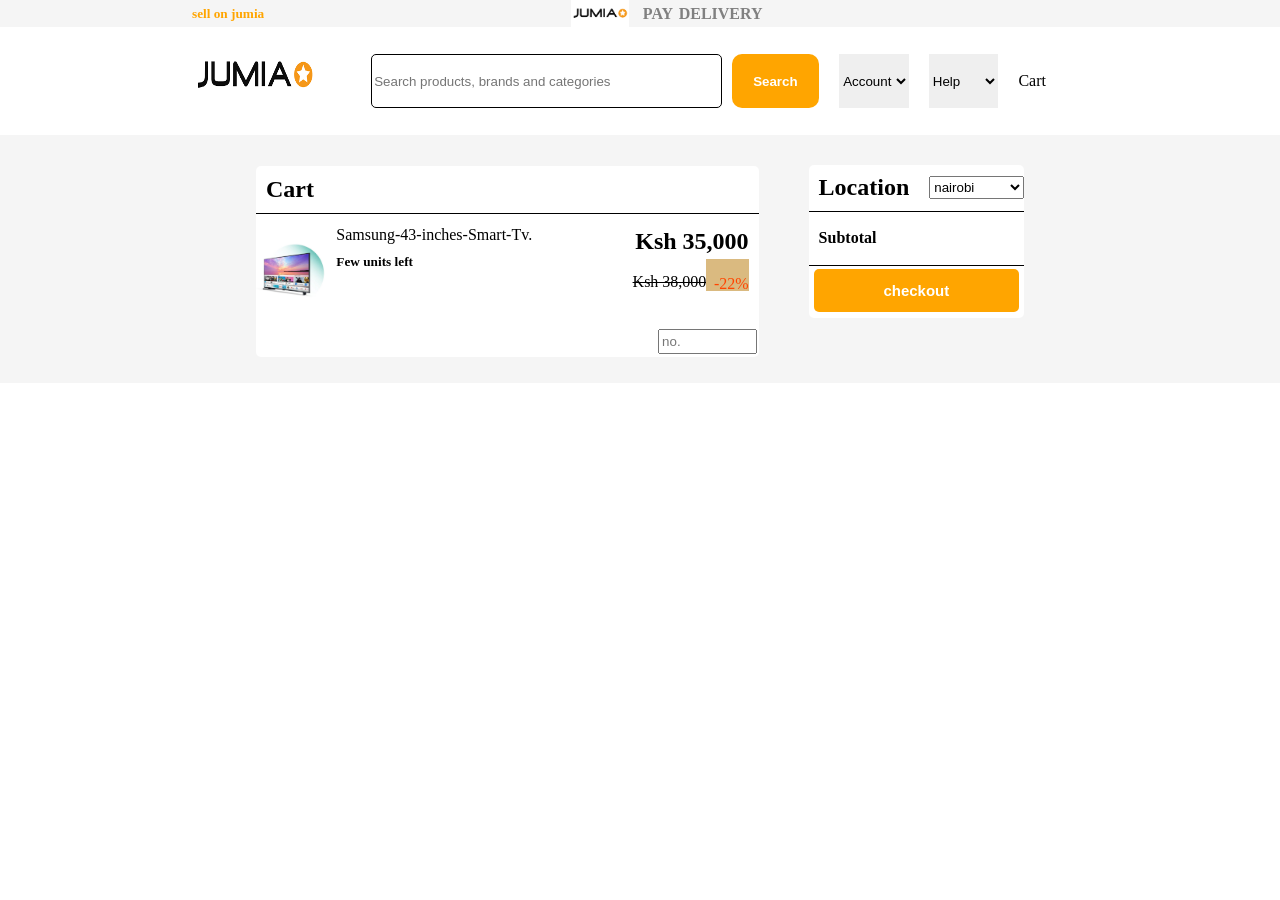
<file: index/index9.html>
<!DOCTYPE html>
<html lang="en">
<head>
    <meta charset="UTF-8">
    <meta name="viewport" content="width=device-width, initial-scale=1.0">
    <link rel="stylesheet" href="/jumia9.style/style.css">
    <title>Document</title>
</head>
<body>
      <div class="page1">
        <div class="container1">
            <div class="navbar">
                <div class="smallnav">
                    <div class="nvb1">
                    
                        <div class="nvb1left">
                            
                                <h5>sell on jumia</h5>
                           
                            
                        </div>
                        <div class="nvb1centre">
                            <div class="centreleft">
                                <div class="image1">
                                    <img src="/images/images.png" alt="">
                                </div>
                            </div>
                            <div class="centrecentre">
                                <h4>PAY</h4>
                            </div>
                            <div class="centreright">
                                <h4>DELIVERY</h4>
                            </div>
                        </div>
                    </div>
                </div>
                <div class="navbarstyle">
                    <div class="nvb2">
                        <div class="nvb2left">
                            <div class="image2">
                                <img src="/images/images.png" alt="">
                            </div>
                        </div>
                        <div class="nvb2centre">
                            <div class="centre2">
                                <div class="search">
                                    <input type="search" placeholder="Search products, brands and categories">
                                </div>
                                <div class="searchb">
                                    <button>Search</button>
                                </div>
                            </div>
                        </div>
                        <div class="nvb2right">
                            <div class="acc">
                                <select name="Account details" id="Account">
                                    <option value="account">Account</option>
                                    <option value="my account">My account</option>
                                    <option value="orders">Orders</option>
                                    <option value="wishlist">Wishlist</option>
                                </select>
                            </div>
                            <div class="help1">
                                <select name="Help details" id="Help">
                                    <option value="help">Help</option>
                                    <option value="yes help">Yes help</option>
                                    <option value="we are">We are</option>
                                    <option value="wishlist">Wishlist</option>
                                </select>
                            </div>
                            <div class="cart1" onclick="location.href='index.html';">
                                <p>Cart</p>
                            </div>
                        </div>
                    </div>
                </div>
            </div>
            <div class="pagedown">
                <div class="pagedown1">
                    <div class="pagedownone">
                        <div class="pdt1">
                            <h2>Cart</h2>
                        </div>
                        <div class="pdt2" onclick="location.href='index5.html';">
                            <div class="pdt2left">
                                <div class="pdt2leftleft">
                                    <img src="/images/Samsung-43-inches-Smart-Tv.jpeg" alt="">
                                </div>
                                <div class="pdt2leftright">
                                    <p>Samsung-43-inches-Smart-Tv.</p>
                                    <h5>Few units left</h5>
                                </div>
                            </div>
                            <div class="pdt2right">
                                <div class="pdt2righttop">
                                    <h2>Ksh 35,000</h2>
                                </div>
                                <div class="pdt2rightbottom">
                                    <div class="rbleft">
                                        <p>Ksh 38,000</p>
                                    </div>
                                    <div class="rbright">
                                        <p>-22%</p>
                                    </div>
                                </div>
                            </div>
                        </div>
                        <div class="pdt3">
                             <div class="pdt3right">
                                <input type="number" placeholder="no." id="number">
                            </div>
                        </div>
                    </div>
                    <div class="pagedowntwo">
                       <div class="downtwotop"><h2>Location</h2>
                            <select name="" id="location" aria-placeholder="Location">
                                <option value="nairobi">nairobi</option>
                                <option value="mombasa">mombasa</option>
                                <option value="nakuru">nakuru</option>
                                <option value="kisii">kisii</option>
                            </select>
                        </div>
                        <div class="downtwocentre">
                            <div class="dc1">
                                <h4>Subtotal</h4>
                            </div>
                            <div class="dc2">
                                <p id="display"></p>
                            </div>
                        </div>
                        <div class="downtwobottom">
                            <div class="dtb">
                                <button id="checkout">checkout</button>
                            </div>
                        </div>
                    </div>
                </div>
            </div>
        </div>
    </div>

    <script src="/javascript5/main.js"></script>

</body>
</html>
</file>
<file: css.style/style.css>
body{
    padding: 0;
    box-sizing: border-box;
    margin: 0;
}
.page1{
    height: 70vh;
    width: 100%;
}
.container1{
    height: 100%;
    width: 100%;
    
    display: flex;
}
.navbar{
    height: 15%;
    width: 100%;
   position: fixed;
   background-color: white;
   
}

.smallnav{
    height: 20%;
    width: 100%;
    background-color: whitesmoke;
    align-items: center;
    justify-content: center;
    display: flex;
}
.nvb1{
     height: 100%;
    width: 70%;
   
    display: flex;
}
.nvb1left{
    height: 100%;
    width: 20%;
    
    justify-content: flex-start;
    display: flex;
    align-items: center;
}
.nvb1left h5{
    color: orange;
}
.nvb1left:hover{
    text-decoration: underline;
    text-decoration-color: orange;
    cursor: pointer;
}
.nvb1centre{
    height: 100%;
    width: 80%;
    
    display: flex;
}
.centreleft{
    height: 100%;
    width: 10%;
   
    margin-left: 200px;
}
.image1{
    height: 100%;
    width: 100%;
    
}
.image1 img{
    height: 100%;
    width: 80%;
    object-fit: cover;
    
}
.centrecentre{
    height: 100%;
    width: 5%;
    background-color: white;
    align-items: center;
    justify-content: flex-start;
    display: flex;
    background-color: whitesmoke;
}
.centrecentre h4{
    color: gray;
}
.centrecentre h4:hover{
    color: blue;
    cursor: pointer;
}
.centreright{
    height: 100%;
    width: 10%;
    
    align-items: center;
    justify-content: flex-start;
    display: flex;
}
.centreright h4{
    color: gray;
}
.centreright h4:hover{
    color: black;
    cursor: pointer;
}
.navbarstyle{
    height: 80%;
    width: 100%;
  
    align-items: center;
    justify-content: center;
    display: flex;
}
.nvb2{
    height: 100%;
    width: 70%;
   
    display: flex;
}
.nvb2left{
    height: 100%;
    width: 20%;
   
}
.image2{
    height: 100%;
    width: 100%;
    
}
.image2 img{
    
    height: 90%;
    width: 70%;
    
}
.nvb2centre{
    height: 100%;
    width: 50%;
    
}
.centre2{
    height: 100%;
    width: 100%;
   
    display: flex;
    justify-content: center;
    align-items: center;
    gap: 10px;
}
.search{
    height: 50%;
    width: 80%;
   
   
}
.search input{
    height: 100%;
    width: 100%;
    border: 1px solid;
    border-radius: 5px;
}
.searchb{
    height: 50%;
    width: 20%;
    
}
.searchb button{
    height: 100%;
    width: 100%;
    border-radius: 10px;
    border: none;
    color: white;
    background-color: orange;
    font-weight: 600;
}
.searchb button:hover{
    background-color: rgba(255, 166, 0, 0.527);
    cursor: pointer;
}
.nvb2right{
    height: 100%;
    width: 30%;
    gap: 20px;
    display: flex;
    align-items: center;
    justify-content: center;
}
.acc{
    height: 50%;
    width: 33.33%;
   
}

.acc select{
    height: 100%;
    width: 100%;
    border: none;
    margin-left: 20px;
}
.acc select:hover{
    color: orange;
    cursor: pointer;
}

.help1{
    height: 50%;
    width: 33.34%;
    margin-left: 20px;
}
.help1 select{
    height: 100%;
    width: 100%;
    border: none;
}
.help1 select:hover{
    color: orange;
    cursor: pointer;
}
.cart1{
    height: 50%;
    width: 33.33%;
    
    align-items: center;
    display: flex;
}
.cart1 p:hover{
    cursor: pointer;
}
.cart1:hover{
    color: orange;
}
.pagedown{
    height: 85%;
    width: 100%;
    
    margin-top: 130px;
    
}
.down1{
    height: 100%;
    width: 100%;
    background-color: whitesmoke;
    display: flex;
    align-items: center;
    justify-content: center;
}
.insidedown1{
    height: 100%;
    width: 70%;
    
}
.insidedowntop{
    height: 20%;
    width: 100%;
   
    display: flex;
}
.topcont{
    height: 50%;
    width: 100%;
    background-color: orange;
    margin-top: 40px;
    border-radius: 5px;
    display: flex;
    align-items: center;
    justify-content: center;
}
.topcont h1{
    color: white;
}
.insidedownbottom{
    height: 80%;
    width: 100%;
    
    display: flex;
    gap: 20px;
}
.tv1{
    height: 90%;
    width: 25%;
    margin-top: 20px;
    background-color: white;
}
.tv1:hover{
    transform: scale(1.1);
    border: 1px solid;
    border-radius: 5px;
    border-color: rgba(0, 0, 0, 0.171);
    cursor: pointer;
}
.tv1top{
    height: 60%;
    width: 100%;
    
}
.image3{
    height: 100%;
    width: 100%;
    
}
.image3 img{
    height: 100%;
    width: 100%;

}
.tv1centre{
    height: 10%;
    width: 100%;
    
    display: flex;
    justify-content: flex-start;
    align-items: center;
}
.tv1centre p{
    font-size: 20px;
}
.tv1bottom{
    height: 30%;
    width: 100%;

   margin-top: 0px;
}
.tv1bottom h3{
    margin-top: 0px;
}
.tv1bottom p{
    text-decoration: line-through;
}
.tv2{
    height: 90%;
    width: 25%;
    margin-top: 20px;
    background-color: white;
}
.tv2:hover{
    transform: scale(1.1);
    border: 1px solid;
    border-radius: 5px;
    border-color: rgba(0, 0, 0, 0.171);
    cursor: pointer;
}
.tv2top{
    height: 60%;
    width: 100%;
   
}
.image4{
    height: 100%;
    width: 100%;
    
}
.image4 img{
    height: 100%;
    width: 100%;

}
.tv2centre{
    height: 10%;
    width: 100%;
    
    display: flex;
    justify-content: flex-start;
    align-items: center;
}
.tv2centre p{
    font-size: 18px;
}
.tv2bottom{
    height: 30%;
    width: 100%;
    
   margin-top: 0px;
}
.tv2bottom h3{
    margin-top: 0px;
}
.tv2bottom p{
    text-decoration: line-through;
}
.tv3{
    height: 90%;
    width: 25%;
    margin-top: 20px;
    background-color: white;
}
.tv3:hover{
    transform: scale(1.1);
     border: 1px solid;
    border-radius: 5px;
    border-color: rgba(0, 0, 0, 0.171);
    cursor: pointer;
}
.tv3top{
    height: 60%;
    width: 100%;
    
}
.image5{
    height: 100%;
    width: 100%;
    
}
.image5 img{
    height: 100%;
    width: 100%;

}
.tv3centre{
    height: 10%;
    width: 100%;
   
    display: flex;
    justify-content: flex-start;
    align-items: center;
}
.tv3centre p{
    font-size: 18px;
}
.tv3bottom{
    height: 30%;
    width: 100%;
    
   margin-top: 0px;
}
.tv3bottom h3{
    margin-top: 0px;
}
.tv3bottom p{
    text-decoration: line-through;
}
.tv4{
    height: 90%;
    width: 25%;
    margin-top: 20px;
    background-color: white;
}
.tv4:hover{
    transform: scale(1.1);
     border: 1px solid;
    border-radius: 5px;
    border-color: rgba(0, 0, 0, 0.171);
    cursor: pointer;
}
.tv4top{
    height: 60%;
    width: 100%;
    
}
.image6{
    height: 100%;
    width: 100%;
   
}
.image6 img{
    height: 100%;
    width: 100%;

}
.tv4centre{
    height: 10%;
    width: 100%;
    
    display: flex;
    justify-content: flex-start;
    align-items: center;
}
.tv4centre p{
    font-size: 18px;
}
.tv4bottom{
    height: 30%;
    width: 100%;
    
   margin-top: 0px;
}
.tv4bottom h3{
    margin-top: 0px;
}
.tv4bottom p{
    text-decoration: line-through;
}
</file>
<file: jumia2.style/style.css>
body{
    padding: 0;
    margin: 0;
    box-sizing: border-box;
}
.page1{
    height: 70vh;
    width: 100%;
   
}
.container1{
    height: 100%;
    width: 100%;
    background-color: whitesmoke;
    display: flex;
}
.navbar{
    height: 15%;
    width: 100%;
   position: fixed;
   background-color: white;
   
}

.smallnav{
    height: 20%;
    width: 100%;
    background-color: whitesmoke;
    align-items: center;
    justify-content: center;
    display: flex;
}
.nvb1{
     height: 100%;
    width: 70%;
   
    display: flex;
}
.nvb1left{
    height: 100%;
    width: 20%;
    
    justify-content: flex-start;
    display: flex;
    align-items: center;
}
.nvb1left h5{
    color: orange;
}
.nvb1left:hover{
    text-decoration: underline;
    text-decoration-color: orange;
    cursor: pointer;
}
.nvb1centre{
    height: 100%;
    width: 80%;
    
    display: flex;
}
.centreleft{
    height: 100%;
    width: 10%;
   
    margin-left: 200px;
}
.image1{
    height: 100%;
    width: 100%;
    
}
.image1 img{
    height: 100%;
    width: 80%;
    object-fit: cover;
    
}
.centrecentre{
    height: 100%;
    width: 5%;
    background-color: white;
    align-items: center;
    justify-content: flex-start;
    display: flex;
    background-color: whitesmoke;
}
.centrecentre h4{
    color: gray;
}
.centrecentre h4:hover{
    color: blue;
    cursor: pointer;
}
.centreright{
    height: 100%;
    width: 10%;
    
    align-items: center;
    justify-content: flex-start;
    display: flex;
}
.centreright h4{
    color: gray;
}
.centreright h4:hover{
    color: black;
    cursor: pointer;
}
.navbarstyle{
    height: 80%;
    width: 100%;
  
    align-items: center;
    justify-content: center;
    display: flex;
}
.nvb2{
    height: 100%;
    width: 70%;
   
    display: flex;
}
.nvb2left{
    height: 100%;
    width: 20%;
   
}
.image2{
    height: 100%;
    width: 100%;
    
}
.image2 img{
    
    height: 90%;
    width: 70%;
    
}
.nvb2centre{
    height: 100%;
    width: 50%;
    
}
.centre2{
    height: 100%;
    width: 100%;
   
    display: flex;
    justify-content: center;
    align-items: center;
    gap: 10px;
}
.search{
    height: 50%;
    width: 80%;
   
   
}
.search input{
    height: 100%;
    width: 100%;
    border: 1px solid;
    border-radius: 5px;
}
.searchb{
    height: 50%;
    width: 20%;
    
}
.searchb button{
    height: 100%;
    width: 100%;
    border-radius: 10px;
    border: none;
    color: white;
    background-color: orange;
    font-weight: 600;
}
.searchb button:hover{
    background-color: rgba(255, 166, 0, 0.527);
    cursor: pointer;
}
.nvb2right{
    height: 100%;
    width: 30%;
    gap: 20px;
    display: flex;
    align-items: center;
    justify-content: center;
}
.acc{
    height: 50%;
    width: 33.33%;
   
}

.acc select{
    height: 100%;
    width: 100%;
    border: none;
    margin-left: 20px;
}
.acc select:hover{
    color: orange;
    cursor: pointer;
}

.help1{
    height: 50%;
    width: 33.34%;
    margin-left: 20px;
}
.help1 select{
    height: 100%;
    width: 100%;
    border: none;
}
.help1 select:hover{
    color: orange;
    cursor: pointer;
}
.cart1{
    height: 50%;
    width: 33.33%;
    
    align-items: center;
    display: flex;
}
.cart1 p:hover{
    cursor: pointer;
}
.cart1:hover{
    color: orange;
}
.pagedown{
    height: 85%;
    width: 100%;
    background-color: whitesmoke;
    margin-top: 130px;
    
}
.down1{
    height: 100%;
    width: 100%;
    
    display: flex;
    align-items: center;
    justify-content: center;
    margin-top: 50px;
}
.insidedown1{
    height: 100%;
    width: 70%;
    background-color: whitesmoke;
    display: flex;
    gap: 25px;
}
.downleft{
    height: 100%;
    width: 70%;
    background-color: white;
    display: flex;
    gap: 30px;
    border-radius: 10px;
}
.downleft1{
    height: 100%;
    width: 40%;
   
}
.downlefttop{
    height: 50%;
    width: 90%;
    
    margin-left: 35px;
    border-bottom: 1px solid;
    border-bottom-color: gray;
}
.image9{
    height: 100%;
    width: 100%;
    
}
.image9 img{
    height: 80%;
    width: 100%;
    
}
.downleftcentre{
    height: 30%;
    width: 90%;
    margin-left: 35px;
    
}
.ctop{
    height: 30%;
    width: 100%;
    
    display: flex;
    align-items: center;
}
.cbottom{
    height: 70%;
    width: 100%;
    
    display: flex;
}
.downleftbottom{
    height: 15%;
    width: 90%;
    margin-left: 35px;
   
    display: flex;
}
.downleftbottom p{
    margin-top: 65px;
    color: blue;
}
.downleftbottom:hover{
    text-decoration: underline;
    cursor: pointer;
    text-decoration-color: blue;
}
.downleft2{
    height: 100%;
    width: 60%;
   
}
.downleft2top{
    height: 30%;
    width: 100%;
    
    border-bottom: 1px solid;
    border-bottom-color: gray;
}
.lt2top{
    height: 30%;
    width: 100%;
    
    display: flex;
    gap: 15px;
    align-items: center;
}
.l1{
    height: 40%;
    width: 20%;
    background-color: blue;
    display: flex;
    align-items: center;
    justify-content: center;
}
.l1:hover{
    cursor: pointer;
}
.l1 p{
    color: white;
}
.l2{
    height: 20%;
    width: 20%;
    background-color: yellow;
    display: flex;
    align-items: center;
    justify-content: center;
    
}
.l2:hover{
    cursor: pointer;
}
.l2 p{
    font-weight: 800;
    font-size: 12px;
}
.lt2centre{
    height: 40%;
    width: 100%;
   
    display: flex;
    align-items: center;
}
.lt2centre p{
    font-size: 22px;
}
.lt2bottom{
    height: 30%;
    width: 100%;
   
     display: flex;
    align-items: center;
}
.lt2bottom h5:hover{
    color: blue;
    text-decoration: underline;
    text-decoration-color: blue;
    cursor: pointer;
}
.downleft2centre{
    height: 40%;
    width: 100%;
    
    border-bottom: 1px solid;
    border-bottom-color: gray;
    margin-top: 0px;
}   
.c1{
    height: 20%;
    width: 100%;
   
    display: flex;
    gap: 10px;
}
.c1p1{
    height: 70%;
    width: 25%;
  
    display: flex;
    align-items: center;
}
.c1p2{
    height: 70%;
    width: 15%;
    
    display: flex;
    align-items: center;
}
.c1p2 p{
    text-decoration: line-through;
    color: gray;
}
.c1p3{
    height: 70%;
    width: 8%;
    background-color: rgb(238, 224, 197);
    display: flex;
    align-items: center;
}
.c1p3 p{
    color: orange;
}
.c2{
    height: 40%;
    width: 100%;
  
}
.c2 h6{
    margin-top: 0px;
    margin-bottom: 0px;
    color: goldenrod;
}
.c2 p{
    margin-top: 10px;
}
.c2 h5{
    color: blue;
}
.c2 h5:hover{
    text-decoration: underline;
    cursor: pointer;
}
.c3{
    height: 40%;
    width: 100%;
    
    display: flex;
    align-items: center;
}
.c3 button{
    height: 60%;
    width: 100%;
    background-color: orange;
    color: white;
    border: none;
    border-radius: 5px;
    font-size: 15px;
    font-weight: 600;
}
.c3 button:hover{
    background-color: rgba(255, 166, 0, 0.541);
    cursor: pointer;
}
.downleft2bottom{
    height: 30%;
    width: 100%;
    
}
.downleft2bottom h3{
    margin-top: 0px;
    margin-bottom: 0px;
}
.downleft2bottom h4{
    margin-top: 10px;
    margin-bottom: 0px;
    color: lightblue;
}
.downleft2bottom h4:hover{
    text-decoration: underline;
    cursor: pointer;
}
.downleft2bottom p{
    margin-top: 10px;
    font-size: 15px;
    font-weight: 900;
    color: lightblue;
}
.downleft2bottom p:hover{
    text-decoration: underline;
    cursor: pointer;
}
.downright{
    height: 100%;
    width: 30%;
    
}

.downright1{
    height: 100%;
    width: 80%;
    background-color: white;
    border-radius: 5px;
}
.right1top1{
    height: 10%;
    width: 100%;
   
    border-bottom: 1px solid;
    border-bottom-color: grey;
    display: flex;
    align-items: center;
}
.right1top1 h4{
    margin-left: 10px;
}
.right1top2{
    height: 12%;
    width: 100%;
    
    border-bottom: 1px solid;
    border-bottom-color: gray;
}
.tpimage1{
    height: 50%;
    width: 100%;
    margin-left: 10px;
   
}
.tpimage1 img{
    height: 100%;
    width: 30%;
}
.tpimage2{
    height: 50%;
    width: 100%;
   
    display: flex;
    align-items: center;
}
.tpimage2 p{
    margin-left: 10px;
}
.right1top3{
    height: 58%;
    width: 100%;
    
    border-bottom: 1px solid;
    border-bottom-color: gray;
}
.rt1{
    height: 15%;
    width: 100%;
    
    display: flex;
    align-items: center;
}
.rt1 h3{
    margin-left: 10px;
}
.rt2{
    height: 45%;
    width: 100%;
    
}
.loc1{
    height: 50%;
    width: 92%;
    display: flex;
    align-items: center;
    margin-left: 10px;
}
.loc1 select{
    height: 70%;
    width: 100%;

}
.loc2{
    height: 50%;
    width: 92%;
 
    margin-left: 10px;
    
}
.loc2 button{
    height: 40%;
    width: 40%;
    color: white;
    background-color: orange;
    border: none;
    border-radius: 5px;
    font-weight: 600;
}
.loc2 button:hover{
    cursor: pointer;
    background-color: rgba(255, 166, 0, 0.644);
}
.loc2 p{
    font-weight: 700;
}
.rt3{
    height: 40%;
    width: 92%;
    margin-left: 10px;
    display: flex;
    gap: 10px;
}
.rt3left{
    height: 100%;
    width: 20%;
   
}
.rt3left img{
    height: 40%;
    width: 100%;
    object-fit: contain;
}
.rt3right{
    height: 100%;
    width: 80%;
   
}
.rt3right h4{
    margin-top: 0px;
    margin-bottom: 0px;
}
.rt3right h5{
    margin-top: 10px;
    margin-bottom: 0px;
}
.rt3right p{
    margin-top: 10px;
    margin-bottom: 0px;
    font-size: 15px;
}
.right1top4{
    height: 10%;
    width: 92%;
    margin-left: 10px;
   
    display: flex;
    gap: 10px;
}
.rt4left{
    height: 100%;
    width: 20%;
   
}
.rt4left img{
    height: 100%;
    width: 100%;
    object-fit: contain;
}
.rt4right{
    height: 100%;
    width: 80%;
    
}
.rt4right h4{
    margin-top: 0px;
    margin-bottom: 0px;
}
.rt4right p{
    margin-top: 10px;
    margin-bottom: 0px;
    font-size: 15px;
}
.right1top5{
    height: 10%;
    width: 92%;
    margin-left: 10px;
    display: flex;
    gap: 10px;
    border-top: 1px solid;
    border-top-color: gray;
}
.rt5left{
    height: 100%;
    width: 20%;
    
}
.rt5left img{
    height: 100%;
    width: 100%;
    object-fit: contain;
}
.rt5right{
    height: 100%;
    width: 80%;
   
}
.rt5right h4{
    margin-top: 0px;
    margin-bottom: 0px;
}
.rt5right p{
    margin-top: 10px;
    margin-bottom: 0px;
    font-size: 15px;
}
</file>
<file: jumia3.style/style.css>
body{
    padding: 0;
    box-sizing: border-box;
    margin: 0;
}
.page1{
    height: 70vh;
    width: 100%;
}
.container1{
    height: 100%;
    width: 100%;
    background-color: whitesmoke;
    display: flex;
}
.navbar{
    height: 15%;
    width: 100%;
   position: fixed;
   background-color: white;
   
}

.smallnav{
    height: 20%;
    width: 100%;
    background-color: whitesmoke;
    align-items: center;
    justify-content: center;
    display: flex;
}
.nvb1{
     height: 100%;
    width: 70%;
   
    display: flex;
}
.nvb1left{
    height: 100%;
    width: 20%;
    
    justify-content: flex-start;
    display: flex;
    align-items: center;
}
.nvb1left h5{
    color: orange;
}
.nvb1left:hover{
    text-decoration: underline;
    text-decoration-color: orange;
    cursor: pointer;
}
.nvb1centre{
    height: 100%;
    width: 80%;
    
    display: flex;
}
.centreleft{
    height: 100%;
    width: 10%;
   
    margin-left: 200px;
}
.image1{
    height: 100%;
    width: 100%;
    
}
.image1 img{
    height: 100%;
    width: 80%;
    object-fit: cover;
    
}
.centrecentre{
    height: 100%;
    width: 5%;
    background-color: white;
    align-items: center;
    justify-content: flex-start;
    display: flex;
    background-color: whitesmoke;
}
.centrecentre h4{
    color: gray;
}
.centrecentre h4:hover{
    color: blue;
    cursor: pointer;
}
.centreright{
    height: 100%;
    width: 10%;
    
    align-items: center;
    justify-content: flex-start;
    display: flex;
}
.centreright h4{
    color: gray;
}
.centreright h4:hover{
    color: black;
    cursor: pointer;
}
.navbarstyle{
    height: 80%;
    width: 100%;
  
    align-items: center;
    justify-content: center;
    display: flex;
}
.nvb2{
    height: 100%;
    width: 70%;
   
    display: flex;
}
.nvb2left{
    height: 100%;
    width: 20%;
   
}
.image2{
    height: 100%;
    width: 100%;
    
}
.image2 img{
    
    height: 90%;
    width: 70%;
    
}
.nvb2centre{
    height: 100%;
    width: 50%;
    
}
.centre2{
    height: 100%;
    width: 100%;
   
    display: flex;
    justify-content: center;
    align-items: center;
    gap: 10px;
}
.search{
    height: 50%;
    width: 80%;
   
   
}
.search input{
    height: 100%;
    width: 100%;
    border: 1px solid;
    border-radius: 5px;
}
.searchb{
    height: 50%;
    width: 20%;
    
}
.searchb button{
    height: 100%;
    width: 100%;
    border-radius: 10px;
    border: none;
    color: white;
    background-color: orange;
    font-weight: 600;
}
.searchb button:hover{
    background-color: rgba(255, 166, 0, 0.527);
    cursor: pointer;
}
.nvb2right{
    height: 100%;
    width: 30%;
    gap: 20px;
    display: flex;
    align-items: center;
    justify-content: center;
}
.acc{
    height: 50%;
    width: 33.33%;
   
}

.acc select{
    height: 100%;
    width: 100%;
    border: none;
    margin-left: 20px;
}
.acc select:hover{
    color: orange;
    cursor: pointer;
}

.help1{
    height: 50%;
    width: 33.34%;
    margin-left: 20px;
}
.help1 select{
    height: 100%;
    width: 100%;
    border: none;
}
.help1 select:hover{
    color: orange;
    cursor: pointer;
}
.cart1{
    height: 50%;
    width: 33.33%;
    
    align-items: center;
    display: flex;
}
.cart1 p:hover{
    cursor: pointer;
}
.cart1:hover{
    color: orange;
}
.pagedown{
    height: 85%;
    width: 100%;
    
    margin-top: 130px;
    
}
.down1{
    height: 100%;
    width: 100%;
    
    display: flex;
    align-items: center;
    justify-content: center;
    margin-top: 50px;
}
.insidedown1{
    height: 100%;
    width: 70%;
    background-color: whitesmoke;
    display: flex;
    gap: 25px;
}
.downleft{
    height: 100%;
    width: 70%;
    background-color: white;
    display: flex;
    gap: 30px;
    border-radius: 10px;
}
.downleft1{
    height: 100%;
    width: 40%;
   
}
.downlefttop{
    height: 50%;
    width: 90%;
    
    margin-left: 35px;
    border-bottom: 1px solid;
    border-bottom-color: gray;
}
.image9{
    height: 100%;
    width: 100%;
    
}
.image9 img{
    height: 80%;
    width: 100%;
    
}
.downleftcentre{
    height: 30%;
    width: 90%;
    margin-left: 35px;
    
}
.ctop{
    height: 30%;
    width: 100%;
    
    display: flex;
    align-items: center;
}
.cbottom{
    height: 70%;
    width: 100%;
    
    display: flex;
}
.downleftbottom{
    height: 15%;
    width: 90%;
    margin-left: 35px;
   
    display: flex;
}
.downleftbottom p{
    margin-top: 65px;
    color: blue;
}
.downleftbottom:hover{
    text-decoration: underline;
    cursor: pointer;
    text-decoration-color: blue;
}
.downleft2{
    height: 100%;
    width: 60%;
   
}
.downleft2top{
    height: 30%;
    width: 100%;
    
    border-bottom: 1px solid;
    border-bottom-color: gray;
}
.lt2top{
    height: 30%;
    width: 100%;
    
    display: flex;
    gap: 15px;
    align-items: center;
}
.l1{
    height: 40%;
    width: 20%;
    background-color: blue;
    display: flex;
    align-items: center;
    justify-content: center;
}
.l1:hover{
    cursor: pointer;
}
.l1 p{
    color: white;
}
.l2{
    height: 20%;
    width: 20%;
    background-color: yellow;
    display: flex;
    align-items: center;
    justify-content: center;
    
}
.l2:hover{
    cursor: pointer;
}
.l2 p{
    font-weight: 800;
    font-size: 12px;
}
.lt2centre{
    height: 40%;
    width: 100%;
   
    display: flex;
    align-items: center;
}
.lt2centre p{
    font-size: 22px;
}
.lt2bottom{
    height: 30%;
    width: 100%;
   
     display: flex;
    align-items: center;
}
.lt2bottom h5:hover{
    color: blue;
    text-decoration: underline;
    text-decoration-color: blue;
    cursor: pointer;
}
.downleft2centre{
    height: 40%;
    width: 100%;
    
    border-bottom: 1px solid;
    border-bottom-color: gray;
    margin-top: 0px;
}   
.c1{
    height: 20%;
    width: 100%;
   
    display: flex;
    gap: 10px;
}
.c1p1{
    height: 70%;
    width: 25%;
  
    display: flex;
    align-items: center;
}
.c1p2{
    height: 70%;
    width: 15%;
    
    display: flex;
    align-items: center;
}
.c1p2 p{
    text-decoration: line-through;
    color: gray;
}
.c1p3{
    height: 70%;
    width: 8%;
    background-color: rgb(238, 224, 197);
    display: flex;
    align-items: center;
}
.c1p3 p{
    color: orange;
}
.c2{
    height: 40%;
    width: 100%;
  
}
.c2 h6{
    margin-top: 0px;
    margin-bottom: 0px;
    color: goldenrod;
}
.c2 p{
    margin-top: 10px;
}
.c2 h5{
    color: blue;
}
.c2 h5:hover{
    text-decoration: underline;
    cursor: pointer;
}
.c3{
    height: 40%;
    width: 100%;
    
    display: flex;
    align-items: center;
}
.c3 button{
    height: 60%;
    width: 100%;
    background-color: orange;
    color: white;
    border: none;
    border-radius: 5px;
    font-size: 15px;
    font-weight: 600;
}
.c3 button:hover{
    background-color: rgba(255, 166, 0, 0.541);
    cursor: pointer;
}
.downleft2bottom{
    height: 30%;
    width: 100%;
    
}
.downleft2bottom h3{
    margin-top: 0px;
    margin-bottom: 0px;
}
.downleft2bottom h4{
    margin-top: 10px;
    margin-bottom: 0px;
    color: lightblue;
}
.downleft2bottom h4:hover{
    text-decoration: underline;
    cursor: pointer;
}
.downleft2bottom p{
    margin-top: 10px;
    font-size: 15px;
    font-weight: 900;
    color: lightblue;
}
.downleft2bottom p:hover{
    text-decoration: underline;
    cursor: pointer;
}
.downright{
    height: 100%;
    width: 30%;
    
}

.downright1{
    height: 100%;
    width: 80%;
    background-color: white;
    border-radius: 5px;
}
.right1top1{
    height: 10%;
    width: 100%;
   
    border-bottom: 1px solid;
    border-bottom-color: grey;
    display: flex;
    align-items: center;
}
.right1top1 h4{
    margin-left: 10px;
}
.right1top2{
    height: 12%;
    width: 100%;
    
    border-bottom: 1px solid;
    border-bottom-color: gray;
}
.tpimage1{
    height: 50%;
    width: 100%;
    margin-left: 10px;
   
}
.tpimage1 img{
    height: 100%;
    width: 30%;
}
.tpimage2{
    height: 50%;
    width: 100%;
   
    display: flex;
    align-items: center;
}
.tpimage2 p{
    margin-left: 10px;
}
.right1top3{
    height: 58%;
    width: 100%;
    
    border-bottom: 1px solid;
    border-bottom-color: gray;
}
.rt1{
    height: 15%;
    width: 100%;
    
    display: flex;
    align-items: center;
}
.rt1 h3{
    margin-left: 10px;
}
.rt2{
    height: 45%;
    width: 100%;
    
}
.loc1{
    height: 50%;
    width: 92%;
    display: flex;
    align-items: center;
    margin-left: 10px;
}
.loc1 select{
    height: 70%;
    width: 100%;

}
.loc2{
    height: 50%;
    width: 92%;
   
    margin-left: 10px;
}
.loc2 button{
    height: 40%;
    width: 40%;
    color: white;
    background-color: orange;
    border: none;
    border-radius: 5px;
    font-weight: 600;
}
.loc2 button:hover{
    cursor: pointer;
    background-color: rgba(255, 166, 0, 0.644);
}
.loc2 p{
    font-weight: 700;
}
.rt3{
    height: 40%;
    width: 92%;
    margin-left: 10px;
    display: flex;
    gap: 10px;
}
.rt3left{
    height: 100%;
    width: 20%;
   
}
.rt3left img{
    height: 40%;
    width: 100%;
    object-fit: contain;
}
.rt3right{
    height: 100%;
    width: 80%;
   
}
.rt3right h4{
    margin-top: 0px;
    margin-bottom: 0px;
}
.rt3right h5{
    margin-top: 10px;
    margin-bottom: 0px;
}
.rt3right p{
    margin-top: 10px;
    margin-bottom: 0px;
    font-size: 15px;
}
.right1top4{
    height: 10%;
    width: 92%;
    margin-left: 10px;
   
    display: flex;
    gap: 10px;
}
.rt4left{
    height: 100%;
    width: 20%;
   
}
.rt4left img{
    height: 100%;
    width: 100%;
     object-fit: contain;
}
.rt4right{
    height: 100%;
    width: 80%;
    
}
.rt4right h4{
    margin-top: 0px;
    margin-bottom: 0px;
}
.rt4right p{
    margin-top: 10px;
    margin-bottom: 0px;
    font-size: 15px;
}
.right1top5{
    height: 10%;
    width: 92%;
    margin-left: 10px;
    display: flex;
    gap: 10px;
    border-top: 1px solid;
    border-top-color: gray;
}
.rt5left{
    height: 100%;
    width: 20%;
    
}
.rt5left img{
    height: 100%;
    width: 100%;
     object-fit: contain;
}
.rt5right{
    height: 100%;
    width: 80%;
   
}
.rt5right h4{
    margin-top: 0px;
    margin-bottom: 0px;
}
.rt5right p{
    margin-top: 10px;
    margin-bottom: 0px;
    font-size: 15px;
}
</file>
<file: jumia4.style/style.css>
body{
    padding: 0;
    box-sizing: border-box;
    margin: 0;
}
.page1{
    height: 70vh;
    width: 100%;
}
.container1{
    height: 100%;
    width: 100%;
    background-color: whitesmoke;
    display: flex;
}
.navbar{
    height: 15%;
    width: 100%;
   position: fixed;
   background-color: white;
   
}

.smallnav{
    height: 20%;
    width: 100%;
    background-color: whitesmoke;
    align-items: center;
    justify-content: center;
    display: flex;
}
.nvb1{
     height: 100%;
    width: 70%;
   
    display: flex;
}
.nvb1left{
    height: 100%;
    width: 20%;
    
    justify-content: flex-start;
    display: flex;
    align-items: center;
}
.nvb1left h5{
    color: orange;
}
.nvb1left:hover{
    text-decoration: underline;
    text-decoration-color: orange;
    cursor: pointer;
}
.nvb1centre{
    height: 100%;
    width: 80%;
    
    display: flex;
}
.centreleft{
    height: 100%;
    width: 10%;
   
    margin-left: 200px;
}
.image1{
    height: 100%;
    width: 100%;
    
}
.image1 img{
    height: 100%;
    width: 80%;
    object-fit: cover;
    
}
.centrecentre{
    height: 100%;
    width: 5%;
    background-color: white;
    align-items: center;
    justify-content: flex-start;
    display: flex;
    background-color: whitesmoke;
}
.centrecentre h4{
    color: gray;
}
.centrecentre h4:hover{
    color: blue;
    cursor: pointer;
}
.centreright{
    height: 100%;
    width: 10%;
    
    align-items: center;
    justify-content: flex-start;
    display: flex;
}
.centreright h4{
    color: gray;
}
.centreright h4:hover{
    color: black;
    cursor: pointer;
}
.navbarstyle{
    height: 80%;
    width: 100%;
  
    align-items: center;
    justify-content: center;
    display: flex;
}
.nvb2{
    height: 100%;
    width: 70%;
   
    display: flex;
}
.nvb2left{
    height: 100%;
    width: 20%;
   
}
.image2{
    height: 100%;
    width: 100%;
    
}
.image2 img{
    
    height: 90%;
    width: 70%;
    
}
.nvb2centre{
    height: 100%;
    width: 50%;
    
}
.centre2{
    height: 100%;
    width: 100%;
   
    display: flex;
    justify-content: center;
    align-items: center;
    gap: 10px;
}
.search{
    height: 50%;
    width: 80%;
   
   
}
.search input{
    height: 100%;
    width: 100%;
    border: 1px solid;
    border-radius: 5px;
}
.searchb{
    height: 50%;
    width: 20%;
    
}
.searchb button{
    height: 100%;
    width: 100%;
    border-radius: 10px;
    border: none;
    color: white;
    background-color: orange;
    font-weight: 600;
}
.searchb button:hover{
    background-color: rgba(255, 166, 0, 0.527);
    cursor: pointer;
}
.nvb2right{
    height: 100%;
    width: 30%;
    gap: 20px;
    display: flex;
    align-items: center;
    justify-content: center;
}
.acc{
    height: 50%;
    width: 33.33%;
   
}

.acc select{
    height: 100%;
    width: 100%;
    border: none;
    margin-left: 20px;
}
.acc select:hover{
    color: orange;
    cursor: pointer;
}

.help1{
    height: 50%;
    width: 33.34%;
    margin-left: 20px;
}
.help1 select{
    height: 100%;
    width: 100%;
    border: none;
}
.help1 select:hover{
    color: orange;
    cursor: pointer;
}
.cart1{
    height: 50%;
    width: 33.33%;
    
    align-items: center;
    display: flex;
}
.cart1 p:hover{
    cursor: pointer;
}
.cart1:hover{
    color: orange;
}
.pagedown{
    height: 85%;
    width: 100%;
    
    margin-top: 130px;
    
}
.down1{
    height: 100%;
    width: 100%;
    
    display: flex;
    align-items: center;
    justify-content: center;
    margin-top: 50px;
}
.insidedown1{
    height: 100%;
    width: 70%;
    background-color: whitesmoke;
    display: flex;
    gap: 25px;
}
.downleft{
    height: 100%;
    width: 70%;
    background-color: white;
    display: flex;
    gap: 30px;
    border-radius: 10px;
}
.downleft1{
    height: 100%;
    width: 40%;
   
}
.downlefttop{
    height: 50%;
    width: 90%;
    
    margin-left: 35px;
    border-bottom: 1px solid;
    border-bottom-color: gray;
}
.image9{
    height: 100%;
    width: 100%;
    
}
.image9 img{
    height: 80%;
    width: 100%;
    
}
.downleftcentre{
    height: 30%;
    width: 90%;
    margin-left: 35px;
    
}
.ctop{
    height: 30%;
    width: 100%;
    
    display: flex;
    align-items: center;
}
.cbottom{
    height: 70%;
    width: 100%;
    
    display: flex;
}
.downleftbottom{
    height: 15%;
    width: 90%;
    margin-left: 35px;
   
    display: flex;
}
.downleftbottom p{
    margin-top: 65px;
    color: blue;
}
.downleftbottom:hover{
    text-decoration: underline;
    cursor: pointer;
    text-decoration-color: blue;
}
.downleft2{
    height: 100%;
    width: 60%;
   
}
.downleft2top{
    height: 30%;
    width: 100%;
    
    border-bottom: 1px solid;
    border-bottom-color: gray;
}
.lt2top{
    height: 30%;
    width: 100%;
    
    display: flex;
    gap: 15px;
    align-items: center;
}
.l1{
    height: 40%;
    width: 20%;
    background-color: blue;
    display: flex;
    align-items: center;
    justify-content: center;
}
.l1:hover{
    cursor: pointer;
}
.l1 p{
    color: white;
}
.l2{
    height: 20%;
    width: 20%;
    background-color: yellow;
    display: flex;
    align-items: center;
    justify-content: center;
    
}
.l2:hover{
    cursor: pointer;
}
.l2 p{
    font-weight: 800;
    font-size: 12px;
}
.lt2centre{
    height: 40%;
    width: 100%;
   
    display: flex;
    align-items: center;
}
.lt2centre p{
    font-size: 22px;
}
.lt2bottom{
    height: 30%;
    width: 100%;
   
     display: flex;
    align-items: center;
}
.lt2bottom h5:hover{
    color: blue;
    text-decoration: underline;
    text-decoration-color: blue;
    cursor: pointer;
}
.downleft2centre{
    height: 40%;
    width: 100%;
    
    border-bottom: 1px solid;
    border-bottom-color: gray;
    margin-top: 0px;
}   
.c1{
    height: 20%;
    width: 100%;
   
    display: flex;
    gap: 10px;
}
.c1p1{
    height: 70%;
    width: 25%;
  
    display: flex;
    align-items: center;
}
.c1p2{
    height: 70%;
    width: 15%;
    
    display: flex;
    align-items: center;
}
.c1p2 p{
    text-decoration: line-through;
    color: gray;
}
.c1p3{
    height: 70%;
    width: 8%;
    background-color: rgb(238, 224, 197);
    display: flex;
    align-items: center;
}
.c1p3 p{
    color: orange;
}
.c2{
    height: 40%;
    width: 100%;
  
}
.c2 h6{
    margin-top: 0px;
    margin-bottom: 0px;
    color: goldenrod;
}
.c2 p{
    margin-top: 10px;
}
.c2 h5{
    color: blue;
}
.c2 h5:hover{
    text-decoration: underline;
    cursor: pointer;
}
.c3{
    height: 40%;
    width: 100%;
    
    display: flex;
    align-items: center;
}
.c3 button{
    height: 60%;
    width: 100%;
    background-color: orange;
    color: white;
    border: none;
    border-radius: 5px;
    font-size: 15px;
    font-weight: 600;
}
.c3 button:hover{
    background-color: rgba(255, 166, 0, 0.541);
    cursor: pointer;
}
.downleft2bottom{
    height: 30%;
    width: 100%;
    
}
.downleft2bottom h3{
    margin-top: 0px;
    margin-bottom: 0px;
}
.downleft2bottom h4{
    margin-top: 10px;
    margin-bottom: 0px;
    color: lightblue;
}
.downleft2bottom h4:hover{
    text-decoration: underline;
    cursor: pointer;
}
.downleft2bottom p{
    margin-top: 10px;
    font-size: 15px;
    font-weight: 900;
    color: lightblue;
}
.downleft2bottom p:hover{
    text-decoration: underline;
    cursor: pointer;
}
.downright{
    height: 100%;
    width: 30%;
    
}

.downright1{
    height: 100%;
    width: 80%;
    background-color: white;
    border-radius: 5px;
}
.right1top1{
    height: 10%;
    width: 100%;
   
    border-bottom: 1px solid;
    border-bottom-color: grey;
    display: flex;
    align-items: center;
}
.right1top1 h4{
    margin-left: 10px;
}
.right1top2{
    height: 12%;
    width: 100%;
    
    border-bottom: 1px solid;
    border-bottom-color: gray;
}
.tpimage1{
    height: 50%;
    width: 100%;
    margin-left: 10px;
   
}
.tpimage1 img{
    height: 100%;
    width: 30%;
}
.tpimage2{
    height: 50%;
    width: 100%;
   
    display: flex;
    align-items: center;
}
.tpimage2 p{
    margin-left: 10px;
}
.right1top3{
    height: 58%;
    width: 100%;
    
    border-bottom: 1px solid;
    border-bottom-color: gray;
}
.rt1{
    height: 15%;
    width: 100%;
    
    display: flex;
    align-items: center;
}
.rt1 h3{
    margin-left: 10px;
}
.rt2{
    height: 45%;
    width: 100%;
    
}
.loc1{
    height: 50%;
    width: 92%;
    display: flex;
    align-items: center;
    margin-left: 10px;
}
.loc1 select{
    height: 70%;
    width: 100%;

}
.loc2{
    height: 50%;
    width: 92%;
   
    margin-left: 10px;
}
.loc2 button{
    height: 40%;
    width: 40%;
    color: white;
    background-color: orange;
    border: none;
    border-radius: 5px;
    font-weight: 600;
}
.loc2 button:hover{
    cursor: pointer;
    background-color: rgba(255, 166, 0, 0.644);
}
.loc2 p{
    font-weight: 700;
}
.rt3{
    height: 40%;
    width: 92%;
    margin-left: 10px;
    display: flex;
    gap: 10px;
}
.rt3left{
    height: 100%;
    width: 20%;
   
}
.rt3left img{
    height: 40%;
    width: 100%;
    object-fit: contain;
}
.rt3right{
    height: 100%;
    width: 80%;
   
}
.rt3right h4{
    margin-top: 0px;
    margin-bottom: 0px;
}
.rt3right h5{
    margin-top: 10px;
    margin-bottom: 0px;
}
.rt3right p{
    margin-top: 10px;
    margin-bottom: 0px;
    font-size: 15px;
}
.right1top4{
    height: 10%;
    width: 92%;
    margin-left: 10px;
   
    display: flex;
    gap: 10px;
}
.rt4left{
    height: 100%;
    width: 20%;
   
}
.rt4left img{
    height: 100%;
    width: 100%;
    object-fit: contain;
}
.rt4right{
    height: 100%;
    width: 80%;
    
}
.rt4right h4{
    margin-top: 0px;
    margin-bottom: 0px;
}
.rt4right p{
    margin-top: 10px;
    margin-bottom: 0px;
    font-size: 15px;
}
.right1top5{
    height: 10%;
    width: 92%;
    margin-left: 10px;
    display: flex;
    gap: 10px;
    border-top: 1px solid;
    border-top-color: gray;
}
.rt5left{
    height: 100%;
    width: 20%;
    
}
.rt5left img{
    height: 100%;
    width: 100%;
    object-fit: contain;
}
.rt5right{
    height: 100%;
    width: 80%;
   
}
.rt5right h4{
    margin-top: 0px;
    margin-bottom: 0px;
}
.rt5right p{
    margin-top: 10px;
    margin-bottom: 0px;
    font-size: 15px;
}
</file>
<file: jumia5.style/style.css>
body{
    padding: 0;
    box-sizing: border-box;
    margin: 0;
}
.page1{
    height: 70vh;
    width: 100%;
}
.container1{
    height: 100%;
    width: 100%;
    background-color: whitesmoke;
    display: flex;
}
.navbar{
    height: 15%;
    width: 100%;
   position: fixed;
   background-color: white;
   
}

.smallnav{
    height: 20%;
    width: 100%;
    background-color: whitesmoke;
    align-items: center;
    justify-content: center;
    display: flex;
}
.nvb1{
     height: 100%;
    width: 70%;
   
    display: flex;
}
.nvb1left{
    height: 100%;
    width: 20%;
    
    justify-content: flex-start;
    display: flex;
    align-items: center;
}
.nvb1left h5{
    color: orange;
}
.nvb1left:hover{
    text-decoration: underline;
    text-decoration-color: orange;
    cursor: pointer;
}
.nvb1centre{
    height: 100%;
    width: 80%;
    
    display: flex;
}
.centreleft{
    height: 100%;
    width: 10%;
   
    margin-left: 200px;
}
.image1{
    height: 100%;
    width: 100%;
    
}
.image1 img{
    height: 100%;
    width: 80%;
    object-fit: cover;
    
}
.centrecentre{
    height: 100%;
    width: 5%;
    background-color: white;
    align-items: center;
    justify-content: flex-start;
    display: flex;
    background-color: whitesmoke;
}
.centrecentre h4{
    color: gray;
}
.centrecentre h4:hover{
    color: blue;
    cursor: pointer;
}
.centreright{
    height: 100%;
    width: 10%;
    
    align-items: center;
    justify-content: flex-start;
    display: flex;
}
.centreright h4{
    color: gray;
}
.centreright h4:hover{
    color: black;
    cursor: pointer;
}
.navbarstyle{
    height: 80%;
    width: 100%;
  
    align-items: center;
    justify-content: center;
    display: flex;
}
.nvb2{
    height: 100%;
    width: 70%;
   
    display: flex;
}
.nvb2left{
    height: 100%;
    width: 20%;
   
}
.image2{
    height: 100%;
    width: 100%;
    
}
.image2 img{
    
    height: 90%;
    width: 70%;
    
}
.nvb2centre{
    height: 100%;
    width: 50%;
    
}
.centre2{
    height: 100%;
    width: 100%;
   
    display: flex;
    justify-content: center;
    align-items: center;
    gap: 10px;
}
.search{
    height: 50%;
    width: 80%;
   
   
}
.search input{
    height: 100%;
    width: 100%;
    border: 1px solid;
    border-radius: 5px;
}
.searchb{
    height: 50%;
    width: 20%;
    
}
.searchb button{
    height: 100%;
    width: 100%;
    border-radius: 10px;
    border: none;
    color: white;
    background-color: orange;
    font-weight: 600;
}
.searchb button:hover{
    background-color: rgba(255, 166, 0, 0.527);
    cursor: pointer;
}
.nvb2right{
    height: 100%;
    width: 30%;
    gap: 20px;
    display: flex;
    align-items: center;
    justify-content: center;
}
.acc{
    height: 50%;
    width: 33.33%;
   
}

.acc select{
    height: 100%;
    width: 100%;
    border: none;
    margin-left: 20px;
}
.acc select:hover{
    color: orange;
    cursor: pointer;
}

.help1{
    height: 50%;
    width: 33.34%;
    margin-left: 20px;
}
.help1 select{
    height: 100%;
    width: 100%;
    border: none;
}
.help1 select:hover{
    color: orange;
    cursor: pointer;
}
.cart1{
    height: 50%;
    width: 33.33%;
    
    align-items: center;
    display: flex;
}
.cart1 p:hover{
    cursor: pointer;
}
.cart1:hover{
    color: orange;
}
.pagedown{
    height: 85%;
    width: 100%;
    
    margin-top: 130px;
    
}
.down1{
    height: 100%;
    width: 100%;
    
    display: flex;
    align-items: center;
    justify-content: center;
    margin-top: 50px;
}
.insidedown1{
    height: 100%;
    width: 70%;
    background-color: whitesmoke;
    display: flex;
    gap: 25px;
}
.downleft{
    height: 100%;
    width: 70%;
    background-color: white;
    display: flex;
    gap: 30px;
    border-radius: 10px;
}
.downleft1{
    height: 100%;
    width: 40%;
   
}
.downlefttop{
    height: 50%;
    width: 90%;
    
    margin-left: 35px;
    border-bottom: 1px solid;
    border-bottom-color: gray;
}
.image9{
    height: 100%;
    width: 100%;
    
}
.image9 img{
    height: 80%;
    width: 100%;
    
}
.downleftcentre{
    height: 30%;
    width: 90%;
    margin-left: 35px;
    
}
.ctop{
    height: 30%;
    width: 100%;
    
    display: flex;
    align-items: center;
}
.cbottom{
    height: 70%;
    width: 100%;
    
    display: flex;
}
.downleftbottom{
    height: 15%;
    width: 90%;
    margin-left: 35px;
   
    display: flex;
}
.downleftbottom p{
    margin-top: 65px;
    color: blue;
}
.downleftbottom:hover{
    text-decoration: underline;
    cursor: pointer;
    text-decoration-color: blue;
}
.downleft2{
    height: 100%;
    width: 60%;
   
}
.downleft2top{
    height: 30%;
    width: 100%;
    
    border-bottom: 1px solid;
    border-bottom-color: gray;
}
.lt2top{
    height: 30%;
    width: 100%;
    
    display: flex;
    gap: 15px;
    align-items: center;
}
.l1{
    height: 40%;
    width: 20%;
    background-color: blue;
    display: flex;
    align-items: center;
    justify-content: center;
}
.l1:hover{
    cursor: pointer;
}
.l1 p{
    color: white;
}
.l2{
    height: 20%;
    width: 20%;
    background-color: yellow;
    display: flex;
    align-items: center;
    justify-content: center;
    
}
.l2:hover{
    cursor: pointer;
}
.l2 p{
    font-weight: 800;
    font-size: 12px;
}
.lt2centre{
    height: 40%;
    width: 100%;
   
    display: flex;
    align-items: center;
}
.lt2centre p{
    font-size: 22px;
}
.lt2bottom{
    height: 30%;
    width: 100%;
   
     display: flex;
    align-items: center;
}
.lt2bottom h5:hover{
    color: blue;
    text-decoration: underline;
    text-decoration-color: blue;
    cursor: pointer;
}
.downleft2centre{
    height: 40%;
    width: 100%;
    
    border-bottom: 1px solid;
    border-bottom-color: gray;
    margin-top: 0px;
}   
.c1{
    height: 20%;
    width: 100%;
   
    display: flex;
    gap: 10px;
}
.c1p1{
    height: 70%;
    width: 25%;
  
    display: flex;
    align-items: center;
}
.c1p2{
    height: 70%;
    width: 15%;
    
    display: flex;
    align-items: center;
}
.c1p2 p{
    text-decoration: line-through;
    color: gray;
}
.c1p3{
    height: 70%;
    width: 8%;
    background-color: rgb(238, 224, 197);
    display: flex;
    align-items: center;
}
.c1p3 p{
    color: orange;
}
.c2{
    height: 40%;
    width: 100%;
  
}
.c2 h6{
    margin-top: 0px;
    margin-bottom: 0px;
    color: goldenrod;
}
.c2 p{
    margin-top: 10px;
}
.c2 h5{
    color: blue;
}
.c2 h5:hover{
    text-decoration: underline;
    cursor: pointer;
}
.c3{
    height: 40%;
    width: 100%;
    
    display: flex;
    align-items: center;
}
.c3 button{
    height: 60%;
    width: 100%;
    background-color: orange;
    color: white;
    border: none;
    border-radius: 5px;
    font-size: 15px;
    font-weight: 600;
}
.c3 button:hover{
    background-color: rgba(255, 166, 0, 0.541);
    cursor: pointer;
}
.downleft2bottom{
    height: 30%;
    width: 100%;
    
}
.downleft2bottom h3{
    margin-top: 0px;
    margin-bottom: 0px;
}
.downleft2bottom h4{
    margin-top: 10px;
    margin-bottom: 0px;
    color: lightblue;
}
.downleft2bottom h4:hover{
    text-decoration: underline;
    cursor: pointer;
}
.downleft2bottom p{
    margin-top: 10px;
    font-size: 15px;
    font-weight: 900;
    color: lightblue;
}
.downleft2bottom p:hover{
    text-decoration: underline;
    cursor: pointer;
}
.downright{
    height: 100%;
    width: 30%;
    
}

.downright1{
    height: 100%;
    width: 80%;
    background-color: white;
    border-radius: 5px;
}
.right1top1{
    height: 10%;
    width: 100%;
   
    border-bottom: 1px solid;
    border-bottom-color: grey;
    display: flex;
    align-items: center;
}
.right1top1 h4{
    margin-left: 10px;
}
.right1top2{
    height: 12%;
    width: 100%;
    
    border-bottom: 1px solid;
    border-bottom-color: gray;
}
.tpimage1{
    height: 50%;
    width: 100%;
    margin-left: 10px;
   
}
.tpimage1 img{
    height: 100%;
    width: 30%;
}
.tpimage2{
    height: 50%;
    width: 100%;
   
    display: flex;
    align-items: center;
}
.tpimage2 p{
    margin-left: 10px;
}
.right1top3{
    height: 58%;
    width: 100%;
    
    border-bottom: 1px solid;
    border-bottom-color: gray;
}
.rt1{
    height: 15%;
    width: 100%;
    
    display: flex;
    align-items: center;
}
.rt1 h3{
    margin-left: 10px;
}
.rt2{
    height: 45%;
    width: 100%;
    
}
.loc1{
    height: 50%;
    width: 92%;
    display: flex;
    align-items: center;
    margin-left: 10px;
}
.loc1 select{
    height: 70%;
    width: 100%;

}
.loc2{
    height: 50%;
    width: 92%;
   
    margin-left: 10px;
}
.loc2 button{
    height: 40%;
    width: 40%;
    color: white;
    background-color: orange;
    border: none;
    border-radius: 5px;
    font-weight: 600;
}
.loc2 button:hover{
    cursor: pointer;
    background-color: rgba(255, 166, 0, 0.644);
}
.loc2 p{
    font-weight: 700;
}
.rt3{
    height: 40%;
    width: 92%;
    margin-left: 10px;
    display: flex;
    gap: 10px;
}
.rt3left{
    height: 100%;
    width: 20%;
   
}
.rt3left img{
    height: 40%;
    width: 100%;
    object-fit: contain;
}
.rt3right{
    height: 100%;
    width: 80%;
   
}
.rt3right h4{
    margin-top: 0px;
    margin-bottom: 0px;
}
.rt3right h5{
    margin-top: 10px;
    margin-bottom: 0px;
}
.rt3right p{
    margin-top: 10px;
    margin-bottom: 0px;
    font-size: 15px;
}
.right1top4{
    height: 10%;
    width: 92%;
    margin-left: 10px;
   
    display: flex;
    gap: 10px;
}
.rt4left{
    height: 100%;
    width: 20%;
   
}
.rt4left img{
    height: 100%;
    width: 100%;
    object-fit: contain;
}
.rt4right{
    height: 100%;
    width: 80%;
    
}
.rt4right h4{
    margin-top: 0px;
    margin-bottom: 0px;
}
.rt4right p{
    margin-top: 10px;
    margin-bottom: 0px;
    font-size: 15px;
}
.right1top5{
    height: 10%;
    width: 92%;
    margin-left: 10px;
    display: flex;
    gap: 10px;
    border-top: 1px solid;
    border-top-color: gray;
}
.rt5left{
    height: 100%;
    width: 20%;
    
}
.rt5left img{
    height: 100%;
    width: 100%;
    object-fit: contain;
}
.rt5right{
    height: 100%;
    width: 80%;
   
}
.rt5right h4{
    margin-top: 0px;
    margin-bottom: 0px;
}
.rt5right p{
    margin-top: 10px;
    margin-bottom: 0px;
    font-size: 15px;
}
</file>
<file: jumia6.style/style.css>
body{
    padding: 0;
    box-sizing: border-box;
    margin: 0;
}
.page1{
    height: 50vh;
    width: 100%;
}
.container1{
    height: 100%;
    width: 100%;
    
    display: flex;
}
.navbar{
    height: 15%;
    width: 100%;
   position: fixed;
   background-color: white;
   
}

.smallnav{
    height: 20%;
    width: 100%;
    background-color: whitesmoke;
    align-items: center;
    justify-content: center;
    display: flex;
}
.nvb1{
     height: 100%;
    width: 70%;
   
    display: flex;
}
.nvb1left{
    height: 100%;
    width: 20%;
    
    justify-content: flex-start;
    display: flex;
    align-items: center;
}
.nvb1left h5{
    color: orange;
}
.nvb1left:hover{
    text-decoration: underline;
    text-decoration-color: orange;
    cursor: pointer;
}
.nvb1centre{
    height: 100%;
    width: 80%;
    
    display: flex;
}
.centreleft{
    height: 100%;
    width: 10%;
   
    margin-left: 200px;
}
.image1{
    height: 100%;
    width: 100%;
    
}
.image1 img{
    height: 100%;
    width: 80%;
    object-fit: cover;
    
}
.centrecentre{
    height: 100%;
    width: 5%;
    background-color: white;
    align-items: center;
    justify-content: flex-start;
    display: flex;
    background-color: whitesmoke;
}
.centrecentre h4{
    color: gray;
}
.centrecentre h4:hover{
    color: blue;
    cursor: pointer;
}
.centreright{
    height: 100%;
    width: 10%;
    
    align-items: center;
    justify-content: flex-start;
    display: flex;
}
.centreright h4{
    color: gray;
}
.centreright h4:hover{
    color: black;
    cursor: pointer;
}
.navbarstyle{
    height: 80%;
    width: 100%;
  
    align-items: center;
    justify-content: center;
    display: flex;
}
.nvb2{
    height: 100%;
    width: 70%;
   
    display: flex;
}
.nvb2left{
    height: 100%;
    width: 20%;
   
}
.image2{
    height: 100%;
    width: 100%;
    
}
.image2 img{
    
    height: 90%;
    width: 70%;
    
}
.nvb2centre{
    height: 100%;
    width: 50%;
    
}
.centre2{
    height: 100%;
    width: 100%;
   
    display: flex;
    justify-content: center;
    align-items: center;
    gap: 10px;
}
.search{
    height: 50%;
    width: 80%;
   
   
}
.search input{
    height: 100%;
    width: 100%;
    border: 1px solid;
    border-radius: 5px;
}
.searchb{
    height: 50%;
    width: 20%;
    
}
.searchb button{
    height: 100%;
    width: 100%;
    border-radius: 10px;
    border: none;
    color: white;
    background-color: orange;
    font-weight: 600;
}
.searchb button:hover{
    background-color: rgba(255, 166, 0, 0.527);
    cursor: pointer;
}
.nvb2right{
    height: 100%;
    width: 30%;
    gap: 20px;
    display: flex;
    align-items: center;
    justify-content: center;
}
.acc{
    height: 50%;
    width: 33.33%;
   
}

.acc select{
    height: 100%;
    width: 100%;
    border: none;
    margin-left: 20px;
}
.acc select:hover{
    color: orange;
    cursor: pointer;
}

.help1{
    height: 50%;
    width: 33.34%;
    margin-left: 20px;
}
.help1 select{
    height: 100%;
    width: 100%;
    border: none;
}
.help1 select:hover{
    color: orange;
    cursor: pointer;
}
.cart1{
    height: 50%;
    width: 33.33%;
    
    align-items: center;
    display: flex;
}
.cart1 p:hover{
    cursor: pointer;
}
.cart1:hover{
    color: orange;
}
.pagedown{
    height: 85%;
    width: 100%;
    background-color: whitesmoke;
    display: flex;
    align-items: center;
    justify-content: center;
   
}
.pagedown1{
    height: 100%;
    width: 60%;
    background-color: whitesmoke;
    display: flex;
    align-items: center;
    justify-content: baseline;
    gap: 50px;
}
.pagedownone{
    height: 50%;
    width: 70%;
    background-color: white;
    margin-top: 140px;
    border-radius: 5px;
}
.pdt1{
    height: 25%;
    width: 100%;
   
    border-bottom: 1px solid;
    display: flex;
    align-items: center;
}
.pdt1 h2{
    margin-left: 10px;
}
.pdt2{
    height: 60%;
    width: 100%;
   
    display: flex;
}
.pdt2:hover{
    cursor: pointer;
}
.pdt2left{
    height: 100%;
    width: 70%;
    
    display: flex;
    align-items: center;
    gap: 10px;
}
.pdt2leftleft{
    height: 80%;
    width: 20%;
  
}
.pdt2leftleft img{
    height: 100%;
    width: 100%;
    object-fit: contain;
}
.pdt2leftright{
    height: 80%;
    width: 60%;
  
}
.pdt2leftright p{
    margin-bottom: 0px;
    margin-top: 0px;
}
.pdt2leftright h5{
    margin-bottom: 0px;
    margin-top: 10px;
}
.pdt2right{
    height: 100%;
    width: 30%;
  
}
.pdt2righttop{
    height: 30%;
    width: 100%;
  
    margin-top: 10px;
    display: flex;
    align-items: center;
    justify-content: right;
}
.pdt2righttop h2{
    margin-right: 10px;
}
.pdt2rightbottom{
    height: 40%;
    width: 100%;
  
    display: flex;
}
.rbleft{
    height: 100%;
    width: 70%;
    
      display: flex;
    align-items: center;
    justify-content: right;
}
.rbleft p{
    text-decoration: line-through;
}
.rbright{
    height: 70%;
    width: 30%;
    background-color: rgb(218, 186, 128);
      display: flex;
    align-items: baseline;
    justify-content: right;
    margin-right: 10px;
}
.rbright p{
    color: orangered;
}
.pdt3{
    height: 20%;
    width: 100%;
   
   display: flex;
   justify-content: right;
}
.pdt3right{
    height: 100%;
    width: 20%;
    
}
.pdt3right input{
    height: 50%;
    width: 90%;
}
.pagedowntwo{
    height: 40%;
    width: 30%;
    background-color: white;
    margin-top: 100px;
    border-radius: 5px;
}
.downtwotop{
    height: 30%;
    width: 100%;
    
    border-bottom: 1px solid;
    display: flex;
    align-items: center;
    
}
.downtwotop h2{
    margin-left: 10px;
}
.downtwotop select{
    margin-left: 20px;
    width: 50%;
    height: 50%;

}
.downtwocentre{
    height: 35%;
    width: 100%;
    
    border-bottom: 1px solid;
    display: flex;
}
.dc1{
    height: 100%;
    width: 40%;
   
    display: flex;
    align-items: center;
}
.dc1 h4{
    margin-left: 10px;
}
.dc2{
    height: 100%;
    width: 60%;
    
    display: flex;
    align-items: center;
    justify-content: right;
    
}
.dc2 p{
    margin-right: 10px;
    font-size: 20px;
    font-weight: 600;
}
.downtwobottom{
    height: 35%;
    width: 100%;
   
    display: flex;
    align-items: center;
    justify-content: space-around;
}
.dtb{
    height: 90%;
    width: 95%;
    
}
.dtb button{
    height: 90%;
    width: 100%;
    background-color: orange;
    border: none;
    border-radius: 5px;
    color: white;
    font-weight: 600;
    font-size: 15px;
}
.dtb button:hover{
    background-color: rgba(255, 166, 0, 0.534);
    cursor: pointer;
}
</file>
<file: jumia7.style/style.css>
body{
    padding: 0;
    box-sizing: border-box;
    margin: 0;
}
.page1{
    height: 50vh;
    width: 100%;
}
.container1{
    height: 100%;
    width: 100%;
    
    display: flex;
}
.navbar{
    height: 15%;
    width: 100%;
   position: fixed;
   background-color: white;
   
}

.smallnav{
    height: 20%;
    width: 100%;
    background-color: whitesmoke;
    align-items: center;
    justify-content: center;
    display: flex;
}
.nvb1{
     height: 100%;
    width: 70%;
   
    display: flex;
}
.nvb1left{
    height: 100%;
    width: 20%;
    
    justify-content: flex-start;
    display: flex;
    align-items: center;
}
.nvb1left h5{
    color: orange;
}
.nvb1left:hover{
    text-decoration: underline;
    text-decoration-color: orange;
    cursor: pointer;
}
.nvb1centre{
    height: 100%;
    width: 80%;
    
    display: flex;
}
.centreleft{
    height: 100%;
    width: 10%;
   
    margin-left: 200px;
}
.image1{
    height: 100%;
    width: 100%;
    
}
.image1 img{
    height: 100%;
    width: 80%;
    object-fit: cover;
    
}
.centrecentre{
    height: 100%;
    width: 5%;
    background-color: white;
    align-items: center;
    justify-content: flex-start;
    display: flex;
    background-color: whitesmoke;
}
.centrecentre h4{
    color: gray;
}
.centrecentre h4:hover{
    color: blue;
    cursor: pointer;
}
.centreright{
    height: 100%;
    width: 10%;
    
    align-items: center;
    justify-content: flex-start;
    display: flex;
}
.centreright h4{
    color: gray;
}
.centreright h4:hover{
    color: black;
    cursor: pointer;
}
.navbarstyle{
    height: 80%;
    width: 100%;
  
    align-items: center;
    justify-content: center;
    display: flex;
}
.nvb2{
    height: 100%;
    width: 70%;
   
    display: flex;
}
.nvb2left{
    height: 100%;
    width: 20%;
   
}
.image2{
    height: 100%;
    width: 100%;
    
}
.image2 img{
    
    height: 90%;
    width: 70%;
    
}
.nvb2centre{
    height: 100%;
    width: 50%;
    
}
.centre2{
    height: 100%;
    width: 100%;
   
    display: flex;
    justify-content: center;
    align-items: center;
    gap: 10px;
}
.search{
    height: 50%;
    width: 80%;
   
   
}
.search input{
    height: 100%;
    width: 100%;
    border: 1px solid;
    border-radius: 5px;
}
.searchb{
    height: 50%;
    width: 20%;
    
}
.searchb button{
    height: 100%;
    width: 100%;
    border-radius: 10px;
    border: none;
    color: white;
    background-color: orange;
    font-weight: 600;
}
.searchb button:hover{
    background-color: rgba(255, 166, 0, 0.527);
    cursor: pointer;
}
.nvb2right{
    height: 100%;
    width: 30%;
    gap: 20px;
    display: flex;
    align-items: center;
    justify-content: center;
}
.acc{
    height: 50%;
    width: 33.33%;
   
}

.acc select{
    height: 100%;
    width: 100%;
    border: none;
    margin-left: 20px;
}
.acc select:hover{
    color: orange;
    cursor: pointer;
}

.help1{
    height: 50%;
    width: 33.34%;
    margin-left: 20px;
}
.help1 select{
    height: 100%;
    width: 100%;
    border: none;
}
.help1 select:hover{
    color: orange;
    cursor: pointer;
}
.cart1{
    height: 50%;
    width: 33.33%;
    
    align-items: center;
    display: flex;
}
.cart1 p:hover{
    cursor: pointer;
}
.cart1:hover{
    color: orange;
}
.pagedown{
    height: 85%;
    width: 100%;
    background-color: whitesmoke;
    display: flex;
    align-items: center;
    justify-content: center;
   
}
.pagedown1{
    height: 100%;
    width: 60%;
    background-color: whitesmoke;
    display: flex;
    align-items: center;
    justify-content: baseline;
    gap: 50px;
}
.pagedownone{
    height: 50%;
    width: 70%;
    background-color: white;
    margin-top: 140px;
    border-radius: 5px;
}
.pdt1{
    height: 25%;
    width: 100%;
   
    border-bottom: 1px solid;
    display: flex;
    align-items: center;
}
.pdt1 h2{
    margin-left: 10px;
}
.pdt2{
    height: 60%;
    width: 100%;
    
    display: flex;
}
.pdt2:hover{
    cursor: pointer;
}
.pdt2left{
    height: 100%;
    width: 70%;
    
    display: flex;
    align-items: center;
    gap: 10px;
}
.pdt2leftleft{
    height: 80%;
    width: 20%;
  
}
.pdt2leftleft img{
    height: 100%;
    width: 100%;
    object-fit: contain;
}
.pdt2leftright{
    height: 80%;
    width: 60%;
  
}
.pdt2leftright p{
    margin-bottom: 0px;
    margin-top: 0px;
}
.pdt2leftright h5{
    margin-bottom: 0px;
    margin-top: 10px;
}
.pdt2right{
    height: 100%;
    width: 30%;
  
}
.pdt2righttop{
    height: 30%;
    width: 100%;
  
    margin-top: 10px;
    display: flex;
    align-items: center;
    justify-content: right;
}
.pdt2righttop h2{
    margin-right: 10px;
}
.pdt2rightbottom{
    height: 40%;
    width: 100%;
  
    display: flex;
}
.rbleft{
    height: 100%;
    width: 70%;
    
      display: flex;
    align-items: center;
    justify-content: right;
}
.rbleft p{
    text-decoration: line-through;
}
.rbright{
    height: 70%;
    width: 30%;
    background-color: rgb(218, 186, 128);
      display: flex;
    align-items: baseline;
    justify-content: right;
    margin-right: 10px;
}
.rbright p{
    color: orangered;
}
.pdt3{
    height: 20%;
    width: 100%;
   
    display: flex;
   justify-content: right;
   
}
.pdt3right{
    height: 100%;
    width: 20%;
    
}
.pdt3right input{
    height: 50%;
    width: 90%;
}
.pagedowntwo{
    height: 40%;
    width: 30%;
    background-color: white;
    margin-top: 100px;
    border-radius: 5px;
}
.downtwotop{
    height: 30%;
    width: 100%;
    
    border-bottom: 1px solid;
    display: flex;
    align-items: center;
    
}
.downtwotop h2{
    margin-left: 10px;
}
.downtwotop select{
    margin-left: 20px;
    width: 50%;
    height: 50%;

}
.downtwocentre{
    height: 35%;
    width: 100%;
    
    border-bottom: 1px solid;
    display: flex;
}
.dc1{
    height: 100%;
    width: 40%;
   
    display: flex;
    align-items: center;
}
.dc1 h4{
    margin-left: 10px;
}
.dc2{
    height: 100%;
    width: 60%;
    
    display: flex;
    align-items: center;
    justify-content: right;
    
}
.dc2 p{
    margin-right: 10px;
    font-size: 20px;
    font-weight: 600;
}
.downtwobottom{
    height: 35%;
    width: 100%;
   
    display: flex;
    align-items: center;
    justify-content: space-around;
}
.dtb{
    height: 90%;
    width: 95%;
    
}
.dtb button{
    height: 90%;
    width: 100%;
    background-color: orange;
    border: none;
    border-radius: 5px;
    color: white;
    font-weight: 600;
    font-size: 15px;
}
.dtb button:hover{
    background-color: rgba(255, 166, 0, 0.534);
    cursor: pointer;
}
</file>
<file: jumia8.style/style.css>
body{
    padding: 0;
    box-sizing: border-box;
    margin: 0;
}
.page1{
    height: 50vh;
    width: 100%;
}
.container1{
    height: 100%;
    width: 100%;
    
    display: flex;
}
.navbar{
    height: 15%;
    width: 100%;
   position: fixed;
   background-color: white;
   
}

.smallnav{
    height: 20%;
    width: 100%;
    background-color: whitesmoke;
    align-items: center;
    justify-content: center;
    display: flex;
}
.nvb1{
     height: 100%;
    width: 70%;
   
    display: flex;
}
.nvb1left{
    height: 100%;
    width: 20%;
    
    justify-content: flex-start;
    display: flex;
    align-items: center;
}
.nvb1left h5{
    color: orange;
}
.nvb1left:hover{
    text-decoration: underline;
    text-decoration-color: orange;
    cursor: pointer;
}
.nvb1centre{
    height: 100%;
    width: 80%;
    
    display: flex;
}
.centreleft{
    height: 100%;
    width: 10%;
   
    margin-left: 200px;
}
.image1{
    height: 100%;
    width: 100%;
    
}
.image1 img{
    height: 100%;
    width: 80%;
    object-fit: cover;
    
}
.centrecentre{
    height: 100%;
    width: 5%;
    background-color: white;
    align-items: center;
    justify-content: flex-start;
    display: flex;
    background-color: whitesmoke;
}
.centrecentre h4{
    color: gray;
}
.centrecentre h4:hover{
    color: blue;
    cursor: pointer;
}
.centreright{
    height: 100%;
    width: 10%;
    
    align-items: center;
    justify-content: flex-start;
    display: flex;
}
.centreright h4{
    color: gray;
}
.centreright h4:hover{
    color: black;
    cursor: pointer;
}
.navbarstyle{
    height: 80%;
    width: 100%;
  
    align-items: center;
    justify-content: center;
    display: flex;
}
.nvb2{
    height: 100%;
    width: 70%;
   
    display: flex;
}
.nvb2left{
    height: 100%;
    width: 20%;
   
}
.image2{
    height: 100%;
    width: 100%;
    
}
.image2 img{
    
    height: 90%;
    width: 70%;
    
}
.nvb2centre{
    height: 100%;
    width: 50%;
    
}
.centre2{
    height: 100%;
    width: 100%;
   
    display: flex;
    justify-content: center;
    align-items: center;
    gap: 10px;
}
.search{
    height: 50%;
    width: 80%;
   
   
}
.search input{
    height: 100%;
    width: 100%;
    border: 1px solid;
    border-radius: 5px;
}
.searchb{
    height: 50%;
    width: 20%;
    
}
.searchb button{
    height: 100%;
    width: 100%;
    border-radius: 10px;
    border: none;
    color: white;
    background-color: orange;
    font-weight: 600;
}
.searchb button:hover{
    background-color: rgba(255, 166, 0, 0.527);
    cursor: pointer;
}
.nvb2right{
    height: 100%;
    width: 30%;
    gap: 20px;
    display: flex;
    align-items: center;
    justify-content: center;
}
.acc{
    height: 50%;
    width: 33.33%;
   
}

.acc select{
    height: 100%;
    width: 100%;
    border: none;
    margin-left: 20px;
}
.acc select:hover{
    color: orange;
    cursor: pointer;
}

.help1{
    height: 50%;
    width: 33.34%;
    margin-left: 20px;
}
.help1 select{
    height: 100%;
    width: 100%;
    border: none;
}
.help1 select:hover{
    color: orange;
    cursor: pointer;
}
.cart1{
    height: 50%;
    width: 33.33%;
    
    align-items: center;
    display: flex;
}
.cart1 p:hover{
    cursor: pointer;
}
.cart1:hover{
    color: orange;
}
.pagedown{
    height: 85%;
    width: 100%;
    background-color: whitesmoke;
    display: flex;
    align-items: center;
    justify-content: center;
   
}
.pagedown1{
    height: 100%;
    width: 60%;
    background-color: whitesmoke;
    display: flex;
    align-items: center;
    justify-content: baseline;
    gap: 50px;
}
.pagedownone{
    height: 50%;
    width: 70%;
    background-color: white;
    margin-top: 140px;
    border-radius: 5px;
}
.pdt1{
    height: 25%;
    width: 100%;
   
    border-bottom: 1px solid;
    display: flex;
    align-items: center;
}
.pdt1 h2{
    margin-left: 10px;
}
.pdt2{
    height: 60%;
    width: 100%;
   
    display: flex;
}
.pdt2:hover{
    cursor: pointer;
}
.pdt2left{
    height: 100%;
    width: 70%;
    
    display: flex;
    align-items: center;
    gap: 10px;
}
.pdt2leftleft{
    height: 80%;
    width: 20%;
  
}
.pdt2leftleft img{
    height: 100%;
    width: 100%;
    object-fit: contain;
}
.pdt2leftright{
    height: 80%;
    width: 60%;
  
}
.pdt2leftright p{
    margin-bottom: 0px;
    margin-top: 0px;
}
.pdt2leftright h5{
    margin-bottom: 0px;
    margin-top: 10px;
}
.pdt2right{
    height: 100%;
    width: 30%;
  
}
.pdt2righttop{
    height: 30%;
    width: 100%;
  
    margin-top: 10px;
    display: flex;
    align-items: center;
    justify-content: right;
}
.pdt2righttop h2{
    margin-right: 10px;
}
.pdt2rightbottom{
    height: 40%;
    width: 100%;
  
    display: flex;
}
.rbleft{
    height: 100%;
    width: 70%;
    
      display: flex;
    align-items: center;
    justify-content: right;
}
.rbleft p{
    text-decoration: line-through;
}
.rbright{
    height: 70%;
    width: 30%;
    background-color: rgb(218, 186, 128);
      display: flex;
    align-items: baseline;
    justify-content: right;
    margin-right: 10px;
}
.rbright p{
    color: orangered;
}
.pdt3{
    height: 20%;
    width: 100%;
  
     display: flex;
   justify-content: right;
   
}
.pdt3right{
    height: 100%;
    width: 20%;
    
}
.pdt3right input{
    height: 50%;
    width: 90%;
}
.pagedowntwo{
    height: 40%;
    width: 30%;
    background-color: white;
    margin-top: 100px;
    border-radius: 5px;
}
.downtwotop{
    height: 30%;
    width: 100%;
    
    border-bottom: 1px solid;
    display: flex;
    align-items: center;
    
}
.downtwotop h2{
    margin-left: 10px;
}
.downtwotop select{
    margin-left: 20px;
    width: 50%;
    height: 50%;

}
.downtwocentre{
    height: 35%;
    width: 100%;
    
    border-bottom: 1px solid;
    display: flex;
}
.dc1{
    height: 100%;
    width: 40%;
   
    display: flex;
    align-items: center;
}
.dc1 h4{
    margin-left: 10px;
}
.dc2{
    height: 100%;
    width: 60%;
    
    display: flex;
    align-items: center;
    justify-content: right;
    
}
.dc2 p{
    margin-right: 10px;
    font-size: 20px;
    font-weight: 600;
}
.downtwobottom{
    height: 35%;
    width: 100%;
   
    display: flex;
    align-items: center;
    justify-content: space-around;
}
.dtb{
    height: 90%;
    width: 95%;
    
}
.dtb button{
    height: 90%;
    width: 100%;
    background-color: orange;
    border: none;
    border-radius: 5px;
    color: white;
    font-weight: 600;
    font-size: 15px;
}
.dtb button:hover{
    background-color: rgba(255, 166, 0, 0.534);
    cursor: pointer;
}
</file>
<file: jumia9.style/style.css>
body{
    padding: 0;
    box-sizing: border-box;
    margin: 0;
}
.page1{
    height: 50vh;
    width: 100%;
}
.container1{
    height: 100%;
    width: 100%;
    
    display: flex;
}
.navbar{
    height: 15%;
    width: 100%;
   position: fixed;
   background-color: white;
   
}

.smallnav{
    height: 20%;
    width: 100%;
    background-color: whitesmoke;
    align-items: center;
    justify-content: center;
    display: flex;
}
.nvb1{
     height: 100%;
    width: 70%;
   
    display: flex;
}
.nvb1left{
    height: 100%;
    width: 20%;
    
    justify-content: flex-start;
    display: flex;
    align-items: center;
}
.nvb1left h5{
    color: orange;
}
.nvb1left:hover{
    text-decoration: underline;
    text-decoration-color: orange;
    cursor: pointer;
}
.nvb1centre{
    height: 100%;
    width: 80%;
    
    display: flex;
}
.centreleft{
    height: 100%;
    width: 10%;
   
    margin-left: 200px;
}
.image1{
    height: 100%;
    width: 100%;
    
}
.image1 img{
    height: 100%;
    width: 80%;
    object-fit: cover;
    
}
.centrecentre{
    height: 100%;
    width: 5%;
    background-color: white;
    align-items: center;
    justify-content: flex-start;
    display: flex;
    background-color: whitesmoke;
}
.centrecentre h4{
    color: gray;
}
.centrecentre h4:hover{
    color: blue;
    cursor: pointer;
}
.centreright{
    height: 100%;
    width: 10%;
    
    align-items: center;
    justify-content: flex-start;
    display: flex;
}
.centreright h4{
    color: gray;
}
.centreright h4:hover{
    color: black;
    cursor: pointer;
}
.navbarstyle{
    height: 80%;
    width: 100%;
  
    align-items: center;
    justify-content: center;
    display: flex;
}
.nvb2{
    height: 100%;
    width: 70%;
   
    display: flex;
}
.nvb2left{
    height: 100%;
    width: 20%;
   
}
.image2{
    height: 100%;
    width: 100%;
    
}
.image2 img{
    
    height: 90%;
    width: 70%;
    
}
.nvb2centre{
    height: 100%;
    width: 50%;
    
}
.centre2{
    height: 100%;
    width: 100%;
   
    display: flex;
    justify-content: center;
    align-items: center;
    gap: 10px;
}
.search{
    height: 50%;
    width: 80%;
   
   
}
.search input{
    height: 100%;
    width: 100%;
    border: 1px solid;
    border-radius: 5px;
}
.searchb{
    height: 50%;
    width: 20%;
    
}
.searchb button{
    height: 100%;
    width: 100%;
    border-radius: 10px;
    border: none;
    color: white;
    background-color: orange;
    font-weight: 600;
}
.searchb button:hover{
    background-color: rgba(255, 166, 0, 0.527);
    cursor: pointer;
}
.nvb2right{
    height: 100%;
    width: 30%;
    gap: 20px;
    display: flex;
    align-items: center;
    justify-content: center;
}
.acc{
    height: 50%;
    width: 33.33%;
   
}

.acc select{
    height: 100%;
    width: 100%;
    border: none;
    margin-left: 20px;
}
.acc select:hover{
    color: orange;
    cursor: pointer;
}

.help1{
    height: 50%;
    width: 33.34%;
    margin-left: 20px;
}
.help1 select{
    height: 100%;
    width: 100%;
    border: none;
}
.help1 select:hover{
    color: orange;
    cursor: pointer;
}
.cart1{
    height: 50%;
    width: 33.33%;
    
    align-items: center;
    display: flex;
}
.cart1 p:hover{
    cursor: pointer;
}
.cart1:hover{
    color: orange;
}
.pagedown{
    height: 85%;
    width: 100%;
    background-color: whitesmoke;
    display: flex;
    align-items: center;
    justify-content: center;
   
}
.pagedown1{
    height: 100%;
    width: 60%;
    background-color: whitesmoke;
    display: flex;
    align-items: center;
    justify-content: baseline;
    gap: 50px;
}
.pagedownone{
    height: 50%;
    width: 70%;
    background-color: white;
    margin-top: 140px;
    border-radius: 5px;
}
.pdt1{
    height: 25%;
    width: 100%;
   
    border-bottom: 1px solid;
    display: flex;
    align-items: center;
}
.pdt1 h2{
    margin-left: 10px;
}
.pdt2{
    height: 60%;
    width: 100%;
   
    display: flex;
}
.pdt2:hover{
    cursor: pointer;
}
.pdt2left{
    height: 100%;
    width: 70%;
    
    display: flex;
    align-items: center;
    gap: 10px;
}
.pdt2leftleft{
    height: 80%;
    width: 20%;
  
}
.pdt2leftleft img{
    height: 100%;
    width: 100%;
    object-fit: contain;
}
.pdt2leftright{
    height: 80%;
    width: 60%;
  
}
.pdt2leftright p{
    margin-bottom: 0px;
    margin-top: 0px;
}
.pdt2leftright h5{
    margin-bottom: 0px;
    margin-top: 10px;
}
.pdt2right{
    height: 100%;
    width: 30%;
  
}
.pdt2righttop{
    height: 30%;
    width: 100%;
  
    margin-top: 10px;
    display: flex;
    align-items: center;
    justify-content: right;
}
.pdt2righttop h2{
    margin-right: 10px;
}
.pdt2rightbottom{
    height: 40%;
    width: 100%;
  
    display: flex;
}
.rbleft{
    height: 100%;
    width: 70%;
    
      display: flex;
    align-items: center;
    justify-content: right;
}
.rbleft p{
    text-decoration: line-through;
}
.rbright{
    height: 70%;
    width: 30%;
    background-color: rgb(218, 186, 128);
      display: flex;
    align-items: baseline;
    justify-content: right;
    margin-right: 10px;
}
.rbright p{
    color: orangered;
}
.pdt3{
    height: 20%;
    width: 100%;
    
    display: flex;
    justify-content: right;
   
}
.pdt3right{
    height: 100%;
    width: 20%;
    
}
.pdt3right input{
    height: 50%;
    width: 90%;
}
.pagedowntwo{
    height: 40%;
    width: 30%;
    background-color: white;
    margin-top: 100px;
    border-radius: 5px;
}
.downtwotop{
    height: 30%;
    width: 100%;
    
    border-bottom: 1px solid;
    display: flex;
    align-items: center;
    
}
.downtwotop h2{
    margin-left: 10px;
}
.downtwotop select{
    margin-left: 20px;
    width: 50%;
    height: 50%;

}
.downtwocentre{
    height: 35%;
    width: 100%;
    
    border-bottom: 1px solid;
    display: flex;
}
.dc1{
    height: 100%;
    width: 40%;
   
    display: flex;
    align-items: center;
}
.dc1 h4{
    margin-left: 10px;
}
.dc2{
    height: 100%;
    width: 60%;
    
    display: flex;
    align-items: center;
    justify-content: right;
    
}
.dc2 p{
    margin-right: 10px;
    font-size: 20px;
    font-weight: 600;
}
.downtwobottom{
    height: 35%;
    width: 100%;
   
    display: flex;
    align-items: center;
    justify-content: space-around;
}
.dtb{
    height: 90%;
    width: 95%;
    
}
.dtb button{
    height: 90%;
    width: 100%;
    background-color: orange;
    border: none;
    border-radius: 5px;
    color: white;
    font-weight: 600;
    font-size: 15px;
}
.dtb button:hover{
    background-color: rgba(255, 166, 0, 0.534);
    cursor: pointer;
}
</file>
